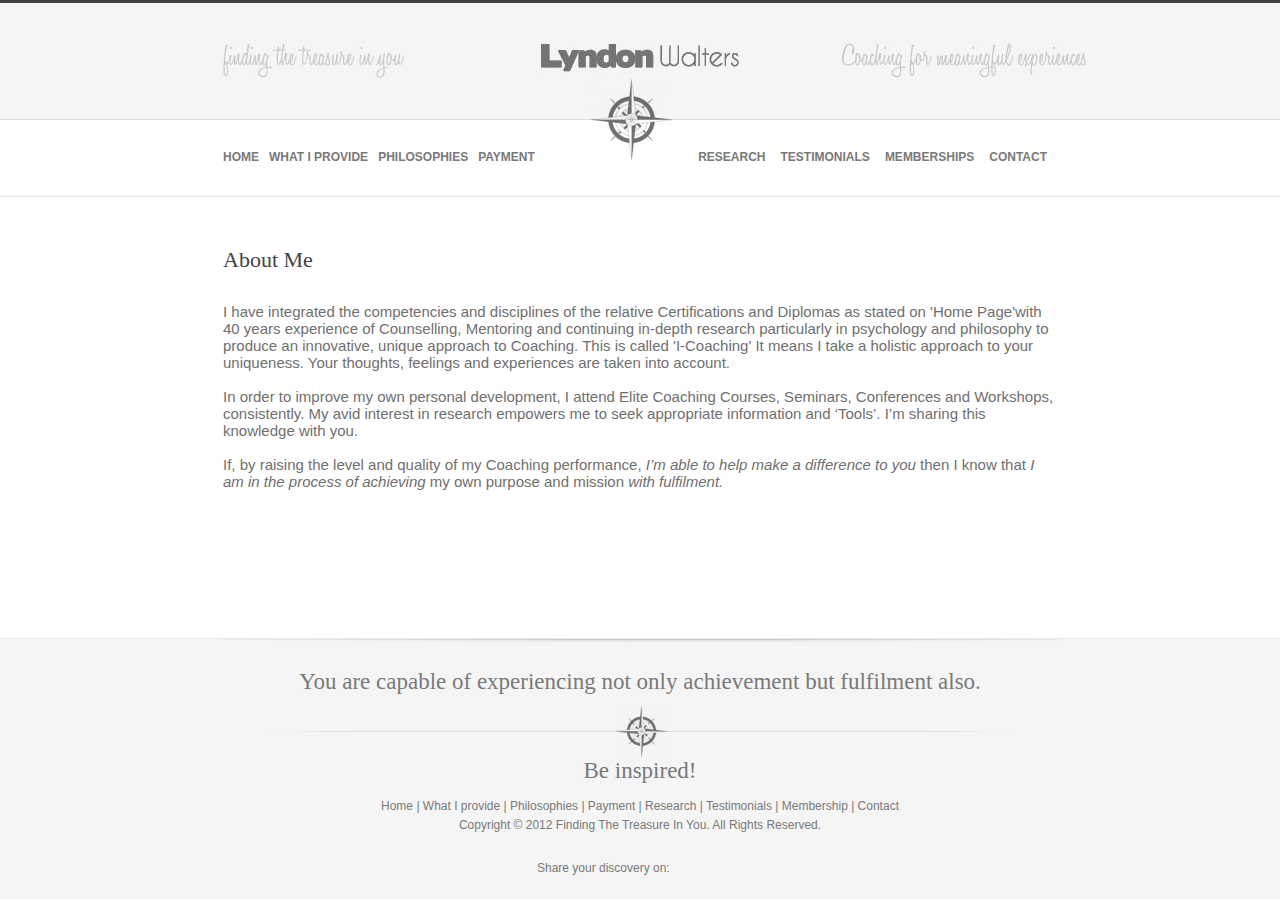
<file: about-me.html>
﻿<!DOCTYPE html PUBLIC "-//W3C//DTD XHTML 1.0 Transitional//EN" "http://www.w3.org/TR/xhtml1/DTD/xhtml1-transitional.dtd">
<html xmlns="http://www.w3.org/1999/xhtml">
<head>
<meta http-equiv="Content-Type" content="text/html; charset=UTF-8" />

<script type="text/javascript">var switchTo5x=true;</script>
<script type="text/javascript" src="http://w.sharethis.com/button/buttons.js"></script>
<script type="text/javascript">stLight.options({publisher: "7ce22544-85ff-4b59-8fdf-f3eaec9705ee"});</script>

<link href="SpryAssets/structure.css" rel="stylesheet" type="text/css" media="screen" />
<link href="SpryAssets/SpryCollapsiblePanel.css" rel="stylesheet" type="text/css" />
<title>Lyndon Walters - About me </title>


<script type="text/javascript" src="js/jquery.validate.min.js"></script>
<!-- <script type="text/javascript" src="http://jzaefferer.github.com/jquery-validation/jquery.validate.js"></script> -->

<script type="text/javascript" src="js/jquery-1.7.2.min.js"></script>
<script type="text/javascript" src="js/jquery.fancybox.js"></script>
<link rel="stylesheet" type="text/css" href="SpryAssets/jquery.fancybox.css" media="screen" />
<script type="text/javascript" src="js/jquery.validate.js"></script>
<script type="text/javascript">

		$(document).ready(function() {
			/*
			 *  Simple image gallery. Uses default settings
			 */

			$('.fancybox').fancybox();

			/*
			 *  Different effects
			 */

			// Change title type, overlay opening speed and opacity
			$(".fancybox-effects-a").fancybox({
				helpers: {
					title : {
						type : 'outside'
					},
					overlay : {
						speedIn : 500,
						opacity : 0.95
					}
				}
			});

			// Disable opening and closing animations, change title type
			$(".fancybox-effects-b").fancybox({
				openEffect  : 'none',
				closeEffect	: 'none',

				helpers : {
					title : {
						type : 'over'
					}
				}
			});

			// Set custom style, close if clicked, change title type and overlay color
			$(".fancybox-effects-c").fancybox({
				wrapCSS    : 'fancybox-custom',
				closeClick : true,

				helpers : {
					title : {
						type : 'inside'
					},
					overlay : {
						css : {
							'background-color' : '#eee'
						}
					}
				}
			});

			// Remove padding, set opening and closing animations, close if clicked and disable overlay
			$(".fancybox-effects-d").fancybox({
				padding: 0,

				openEffect : 'elastic',
				openSpeed  : 150,

				closeEffect : 'elastic',
				closeSpeed  : 150,

				closeClick : true,

				helpers : {
					overlay : null
				}
			});

			/*
			 *  Button helper. Disable animations, hide close button, change title type and content
			 */

			$('.fancybox-buttons').fancybox({
				openEffect  : 'none',
				closeEffect : 'none',

				prevEffect : 'none',
				nextEffect : 'none',

				closeBtn  : false,

				helpers : {
					title : {
						type : 'inside'
					},
					buttons	: {}
				},

				afterLoad : function() {
					this.title = 'Image ' + (this.index + 1) + ' of ' + this.group.length + (this.title ? ' - ' + this.title : '');
				}
			});


			/*
			 *  Thumbnail helper. Disable animations, hide close button, arrows and slide to next gallery item if clicked
			 */

			$('.fancybox-thumbs').fancybox({
				prevEffect : 'none',
				nextEffect : 'none',

				closeBtn  : false,
				arrows    : false,
				nextClick : true,

				helpers : {
					thumbs : {
						width  : 50,
						height : 50
					}
				}
			});

			/*
			 *  Media helper. Group items, disable animations, hide arrows, enable media and button helpers.
			*/
			$('.fancybox-media')
				.attr('rel', 'media-gallery')
				.fancybox({
					openEffect : 'none',
					closeEffect : 'none',
					prevEffect : 'none',
					nextEffect : 'none',

					arrows : false,
					helpers : {
						media : {},
						buttons : {}
					}
				});

			/*
			 *  Open manually
			 */

			$("#fancybox-manual-a").click(function() {
				$.fancybox.open('1_b.jpg');
			});

			$("#fancybox-manual-b").click(function() {
				$.fancybox.open({
					href : 'iframe.html',
					type : 'iframe',
					padding : 5
				});
			});

			$("#fancybox-manual-c").click(function() {
				$.fancybox.open([
					{
						href : '1_b.jpg',
						title : 'My title'
					}, {
						href : '2_b.jpg',
						title : '2nd title'
					}, {
						href : '3_b.jpg'
					}
				], {
					helpers : {
						thumbs : {
							width: 75,
							height: 50
						}
					}
				});
			});


		});
	</script>






</head>

<body>

<div class="wrapper">

<div id="header">
  <div id="headercon">
    <div id="img001"><img src="img/header-image001.jpg" alt="Finding the treasure in you" /></div>
    <div id="img002"><img src="img/header-image002.jpg" alt="Coaching for a living" /></div>
    <div id="logo"> <img src="img/lydon-walters-logo.jpg" alt="Lyndon Walters Logo" />
      <div id="headergraphic"></div>
    </div>
  </div>
</div>
<div id="nav">
  <div id="navcon">
    <div id="navleft" style="width:400px; height:auto; float:left;">
      <ul>
        <li><a href="home.php">Home</a></li>
        <li><a href="what-i-provide.html">What i provide</a></li>
        <li><a href="philosophies.html">philosophies</a></li>
         <li><a href="payment.html">Payment</a></li>
        
        
      </ul>
    </div>
    <div id="navright" style="width:420px; height:auto; float:right; ">
      <ul style="float:right">
      <li><a href="research.html">Research</a></li>
        <li><a href="testimonials.html">Testimonials</a></li>
        <li><a href="membership.html">Memberships</a></li>
        <li><a href="contact.html">Contact</a></li>
      </ul>
    </div>
  </div>
</div>
<div id="bodyouter">
<div id="bodycon">

<div id="leftcol" style="width:100%">
  

      <div class="post">
       	  <h2>About Me</h2>
          <div class="subtext"></div>

            <div id="innerblog">
              <div id="leftcol2">
                <p> I have integrated the competencies and disciplines of the relative Certifications and Diplomas as stated on  'Home Page'with 40 years experience of Counselling, Mentoring and continuing in-depth research particularly in psychology and philosophy to produce an innovative, unique approach to Coaching. This is called 'I-Coaching' It means I take a holistic approach to your uniqueness. Your thoughts, feelings and experiences are taken into account.</p>
                <p>&nbsp;</p>
                <p>In order to improve my own personal development, I attend Elite Coaching Courses, Seminars, Conferences and Workshops, consistently. My avid interest in research empowers me to seek appropriate information and &lsquo;Tools&rsquo;. I&rsquo;m sharing this knowledge with you.<br /></p>
				<p>&nbsp;</p>
				<p> If, by raising the level and quality of my Coaching performance, <em>I&rsquo;m able to help make a difference to you</em> then I know that <em>I am in the process of achieving</em> my own purpose and mission <em>with fulfilment.</em></p>
              </div>
              <p>&nbsp;</p>
            
            
        </div>    

      </div>
</div>
</div> 

</div>

<div class="clearfloat"></div>

<div class="push"></div>
</div>

<div id="footer">
  <div id="footercon">
   	<div id="foottext">You are capable of experiencing not only achievement but fulfilment also.<br /><img src="img/footer-divider.gif" style="margin-top:10px;" alt=""  /><br />
    Be inspired!</div>
    
    <div id="footnav"><a href="home.php">Home</a> |   <a href="what-i-provide.html">What I provide</a> |  <a href="philosophies.html">Philosophies</a> |  <a href="payment.html">Payment</a> |  <a href="research.html">Research</a> |  <a href="testimonials.html">Testimonials</a> |  <a href="membership.html">Membership</a> |  <a href="contact.html">Contact</a> 
      <p style="margin-top:5px;">Copyright © 2012 Finding The Treasure In You.     All Rights Reserved. </p>
<p style="margin-top:25px;">Share your discovery on:
<span class='st_sharethis_hcount' displayText='ShareThis'></span>
<span class='st_facebook_hcount' displayText='Facebook'></span>
<span class='st_twitter_hcount' displayText='Tweet'></span>
<span class='st_linkedin_hcount' displayText='LinkedIn'></span>
<iframe src="//www.facebook.com/plugins/like.php?href=http%3A%2F%2Fwww.facebook.com%2FOxygencreations&amp;send=false&amp;layout=button_count&amp;show_faces=false&amp;font&amp;colorscheme=light&amp;action=like&amp;height=21&amp;appId=377763392312292" scrolling="no" frameborder="0" style="border:none; height:15px;width:70px;" allowTransparency="true"></iframe>
<!--<span class='st_pinterest_hcount' displayText='Pinterest'></span>-->
<span class='st_email_hcount' displayText='Email'></span>
</div>
    </div></div></body></html>
</file>
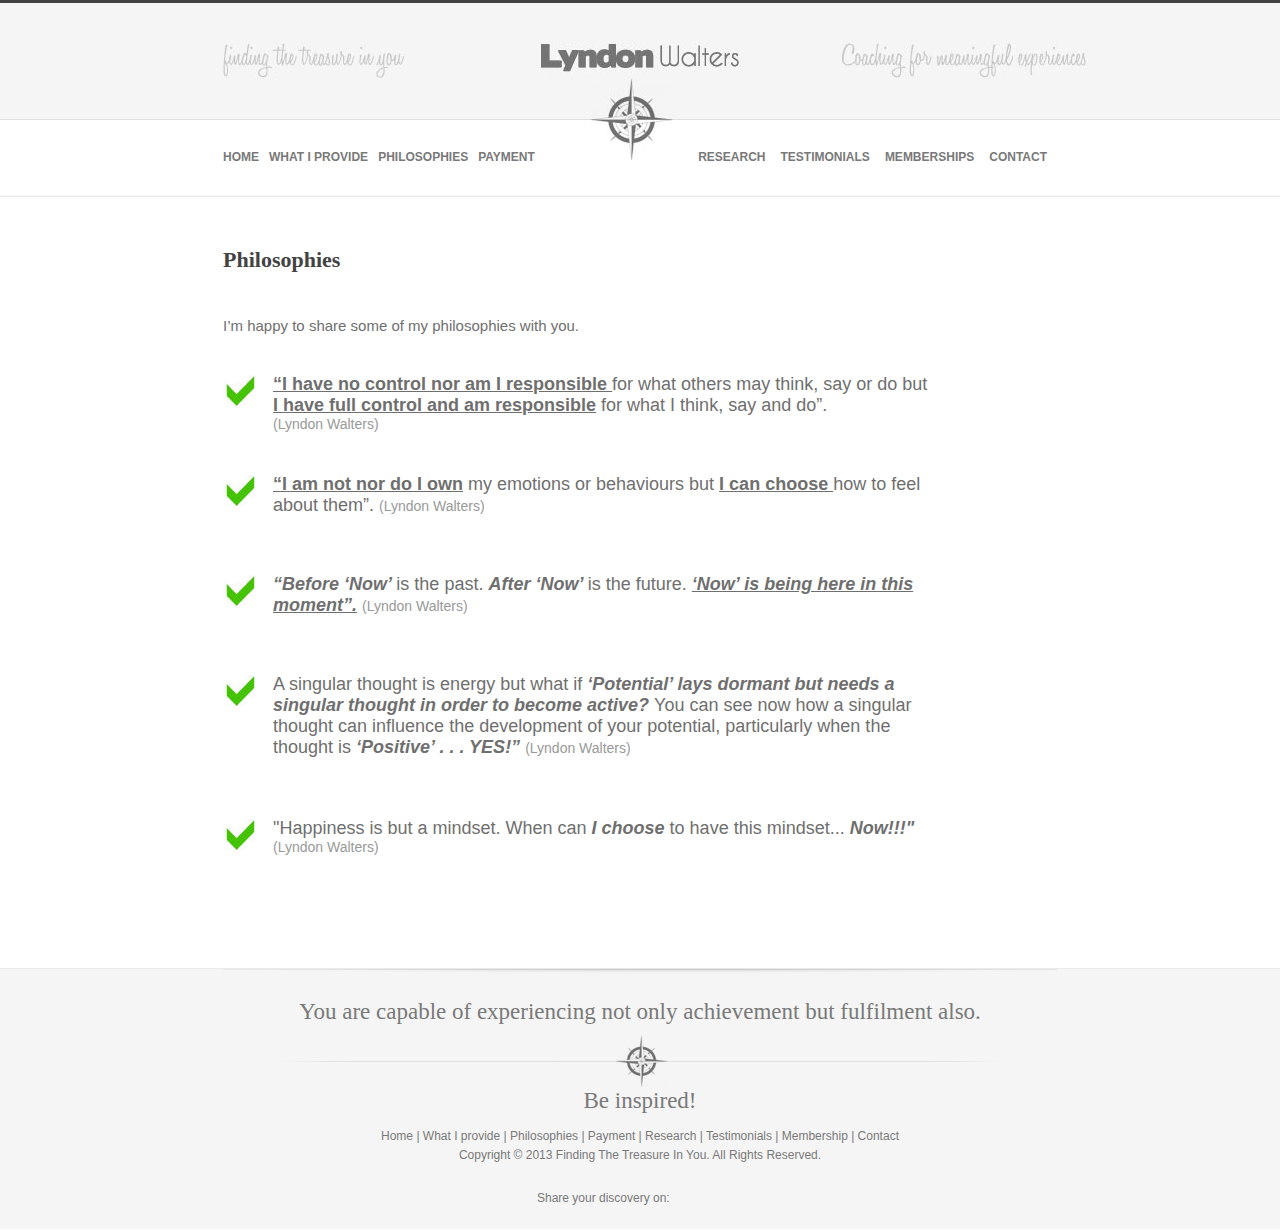
<file: philosophies.html>
<!DOCTYPE html PUBLIC "-//W3C//DTD XHTML 1.0 Transitional//EN" "http://www.w3.org/TR/xhtml1/DTD/xhtml1-transitional.dtd">
<html xmlns="http://www.w3.org/1999/xhtml">
<head>
<meta http-equiv="Content-Type" content="text/html; charset=UTF-8" />
<link href="SpryAssets/structure.css" rel="stylesheet" type="text/css" media="screen" />
<link href="SpryAssets/SpryCollapsiblePanel.css" rel="stylesheet" type="text/css" />
<title>Lyndon Walters - Philosophies</title>


<script src="SpryAssets/SpryCollapsiblePanel.js" type="text/javascript"></script>
<script type="text/javascript">var switchTo5x=true;</script>
<script type="text/javascript" src="http://w.sharethis.com/button/buttons.js"></script>
<script type="text/javascript">stLight.options({publisher: "7ce22544-85ff-4b59-8fdf-f3eaec9705ee"});</script>


<script type="text/javascript" src="js/jquery-1.7.2.min.js"></script>
<script type="text/javascript" src="js/jquery.fancybox.js?v=2.0.6"></script>
<link rel="stylesheet" type="text/css" href="SpryAssets/jquery.fancybox.css?v=2.0.6" media="screen" />



	<script type="text/javascript">
		$(document).ready(function() {
			/*
			 *  Simple image gallery. Uses default settings
			 */

			$('.fancybox').fancybox();

			/*
			 *  Different effects
			 */

			// Change title type, overlay opening speed and opacity
			$(".fancybox-effects-a").fancybox({
				helpers: {
					title : {
						type : 'outside'
					},
					overlay : {
						speedIn : 500,
						opacity : 0.95
					}
				}
			});

			// Disable opening and closing animations, change title type
			$(".fancybox-effects-b").fancybox({
				openEffect  : 'none',
				closeEffect	: 'none',

				helpers : {
					title : {
						type : 'over'
					}
				}
			});

			// Set custom style, close if clicked, change title type and overlay color
			$(".fancybox-effects-c").fancybox({
				wrapCSS    : 'fancybox-custom',
				closeClick : true,

				helpers : {
					title : {
						type : 'inside'
					},
					overlay : {
						css : {
							'background-color' : '#eee'
						}
					}
				}
			});

			// Remove padding, set opening and closing animations, close if clicked and disable overlay
			$(".fancybox-effects-d").fancybox({
				padding: 0,

				openEffect : 'elastic',
				openSpeed  : 150,

				closeEffect : 'elastic',
				closeSpeed  : 150,

				closeClick : true,

				helpers : {
					overlay : null
				}
			});

			/*
			 *  Button helper. Disable animations, hide close button, change title type and content
			 */

			$('.fancybox-buttons').fancybox({
				openEffect  : 'none',
				closeEffect : 'none',

				prevEffect : 'none',
				nextEffect : 'none',

				closeBtn  : false,

				helpers : {
					title : {
						type : 'inside'
					},
					buttons	: {}
				},

				afterLoad : function() {
					this.title = 'Image ' + (this.index + 1) + ' of ' + this.group.length + (this.title ? ' - ' + this.title : '');
				}
			});


			/*
			 *  Thumbnail helper. Disable animations, hide close button, arrows and slide to next gallery item if clicked
			 */

			$('.fancybox-thumbs').fancybox({
				prevEffect : 'none',
				nextEffect : 'none',

				closeBtn  : false,
				arrows    : false,
				nextClick : true,

				helpers : {
					thumbs : {
						width  : 50,
						height : 50
					}
				}
			});

			/*
			 *  Media helper. Group items, disable animations, hide arrows, enable media and button helpers.
			*/
			$('.fancybox-media')
				.attr('rel', 'media-gallery')
				.fancybox({
					openEffect : 'none',
					closeEffect : 'none',
					prevEffect : 'none',
					nextEffect : 'none',

					arrows : false,
					helpers : {
						media : {},
						buttons : {}
					}
				});

			/*
			 *  Open manually
			 */

			$("#fancybox-manual-a").click(function() {
				$.fancybox.open('1_b.jpg');
			});

			$("#fancybox-manual-b").click(function() {
				$.fancybox.open({
					href : 'iframe.html',
					type : 'iframe',
					padding : 5
				});
			});

			$("#fancybox-manual-c").click(function() {
				$.fancybox.open([
					{
						href : '1_b.jpg',
						title : 'My title'
					}, {
						href : '2_b.jpg',
						title : '2nd title'
					}, {
						href : '3_b.jpg'
					}
				], {
					helpers : {
						thumbs : {
							width: 75,
							height: 50
						}
					}
				});
			});


		});
	</script>



</head>

<body>
<div class="wrapper">


<div id="header">
  <div id="headercon">
    <div id="img001"><img src="img/header-image001.jpg" alt="Finding the treasure in you" /></div>
    <div id="img002"><img src="img/header-image002.jpg" alt="Coaching for a living" /></div>
    <div id="logo"> <img src="img/lydon-walters-logo.jpg" alt="Lyndon Walters Logo" />
      <div id="headergraphic"></div>
    </div>
  </div>
</div>
<div id="nav">
  <div id="navcon">
    <div id="navleft" style="width:400px; height:auto; float:left;">
      <ul>
        <li><a href="home.php">Home</a></li>
        <li><a href="what-i-provide.html">What i provide</a></li>
        <li><a href="philosophies.html">philosophies</a></li>
         <li><a href="payment.html">Payment</a></li>
        
        
      </ul>
    </div>
    <div id="navright" style="width:420px; height:auto; float:right; ">
      <ul style="float:right">
      <li><a href="research.html">Research</a></li>
        <li><a href="testimonials.html">Testimonials</a></li>
        <li><a href="membership.html">Memberships</a></li>
        <li><a href="contact.html">Contact</a></li>
      </ul>
    </div>
  </div>
</div>
<div id="bodyouter">
<div id="bodycon">
	






<div id="leftcol" style="width:100%">


<div id="pagetitle">Philosophies</div>
	
<p style="margin-top:-50px; margin-bottom:40px;">I’m happy to share some of my philosophies with you. </p>
        <div class="post">
       	  
       <div style="float:left; width:30px; height:30px;"><img src="img/big-tick.jpg" width="35" height="35" /></div>	  
       
       <div class="excerpt" style="width:660px; height:40px; float:left; margin-left:20px; border:none;">
            <p style=" font-size:18px;"><span style="font-weight:bold; text-decoration:underline;">“I have no control nor am I responsible </span> for what others may think, say or do but <span style="font-weight:bold; text-decoration:underline;">I have full control and am responsible</span>  for what I think, say and do”.<span style="font-size:14px; color:#999;"><br />(Lyndon Walters)</span></p>
           
                
          </div>
        </div>   
  
  
  <div class="clearfloat"></div>
          <div class="post">
       	  
       <div style="float:left; width:30px; height:30px;"><img src="img/big-tick.jpg" width="35" height="35" /></div>	  
       
       <div class="excerpt" style="width:660px; height:40px; float:left; margin-left:20px; border:none;">
            <p style=" font-size:18px;"><span style="font-weight:bold; text-decoration:underline;">“I am not nor do I own</span> my emotions or behaviours but  <span style="font-weight:bold; text-decoration:underline;">I can choose </span>  how to feel about them”. <span style="font-size:14px; color:#999;">(Lyndon Walters)</span></p>
           
                
          </div>
        </div> 
         <div class="clearfloat"></div>
         
         
                   <div class="post">
       	  
       <div style="float:left; width:30px; height:30px;"><img src="img/big-tick.jpg" width="35" height="35" /></div>	  
       
       <div class="excerpt" style="width:660px; height:40px; float:left; margin-left:20px; border:none;">
            <p style=" font-size:18px;"><span style="font-weight:bold; font-style:italic">“Before ‘Now’ </span> is the past. <span style="font-weight:bold; font-style:italic">After ‘Now’  </span>   is the future. <span style="font-weight:bold; text-decoration:underline; font-style:italic;"> ‘Now’ is being here in this moment”.</span>  <span style="font-size:14px; color:#999;">(Lyndon Walters)</span></p>
           
                
          </div>
        </div> 
         <div class="clearfloat"></div>
         
         
             <div class="post">
       	  
       <div style="float:left; width:30px; height:30px;"><img src="img/big-tick.jpg" width="35" height="35" /></div>	  
       
       <div class="excerpt" style="width:660px; height:auto; float:left; margin-left:20px; border:none;">
            <p style=" font-size:18px;">A singular thought is energy but what if <span style="font-weight:bold; font-style:italic">‘Potential’ lays dormant but needs a singular thought in order to become active? </span>You can see now how a singular thought can influence the development of your potential, particularly when the thought is </span>  <span style="font-weight:bold; font-style:italic">‘Positive’ . . . YES!” </span>  <span style="font-size:14px; color:#999;">(Lyndon Walters)</span></p>
           
                
          </div>
        </div> 
         <div class="clearfloat"></div>
         
         
         
                            <div class="post">
       	  
       <div style="float:left; width:30px; height:30px;"><img src="img/big-tick.jpg" width="35" height="35" /></div>	  
       
       <div class="excerpt" style="width:660px; height:40px; float:left; margin-left:20px; border:none;">
            <p style=" font-size:18px;">"Happiness is but a mindset. When can  <span style="font-weight:bold; font-style:italic">I choose   </span>to have this mindset...  <span style="font-weight:bold; font-style:italic;"> Now!!!" </span>  <span style="font-size:14px; color:#999;">(Lyndon Walters)</span></p>
           
                
          </div>
        </div> 
         <div class="clearfloat"></div>
  
  

 
  
  
  
  
  </div>
</div> 

</div>

<div class="clearfloat"></div>
<div class="push"></div></div>


<div id="footer">
  <div id="footercon">
   	<div id="foottext">You are capable of experiencing not only achievement but fulfilment also.<br /><img src="img/footer-divider.gif" style="margin-top:10px;" alt=""  /><br />
    Be inspired!</div>
    
    <div id="footnav"><a href="home.php">Home</a> |   <a href="what-i-provide.html">What I provide</a> |  <a href="philosophies.html">Philosophies</a> |  <a href="payment.html">Payment</a> |  <a href="research.html">Research</a> |  <a href="testimonials.html">Testimonials</a> |  <a href="membership.html">Membership</a> |  <a href="contact.html">Contact</a> 
      <p style="margin-top:5px;">Copyright © 2013 Finding The Treasure In You.     All Rights Reserved. </p>
	  <p style="margin-top:25px;">Share your discovery on:
<span class='st_sharethis_hcount' displayText='ShareThis'></span>
<span class='st_facebook_hcount' displayText='Facebook'></span>
<span class='st_twitter_hcount' displayText='Tweet'></span>
<span class='st_linkedin_hcount' displayText='LinkedIn'></span>
<iframe src="//www.facebook.com/plugins/like.php?href=http%3A%2F%2Fwww.facebook.com%2FOxygencreations&amp;send=false&amp;layout=button_count&amp;show_faces=false&amp;font&amp;colorscheme=light&amp;action=like&amp;height=21&amp;appId=377763392312292" scrolling="no" frameborder="0" style="border:none; height:15px;width:70px;" allowTransparency="true"></iframe>
<!--<span class='st_pinterest_hcount' displayText='Pinterest'></span>-->
<span class='st_email_hcount' displayText='Email'></span>
      </div>
    
  </div>
</div>

</body>
</html>
</file>
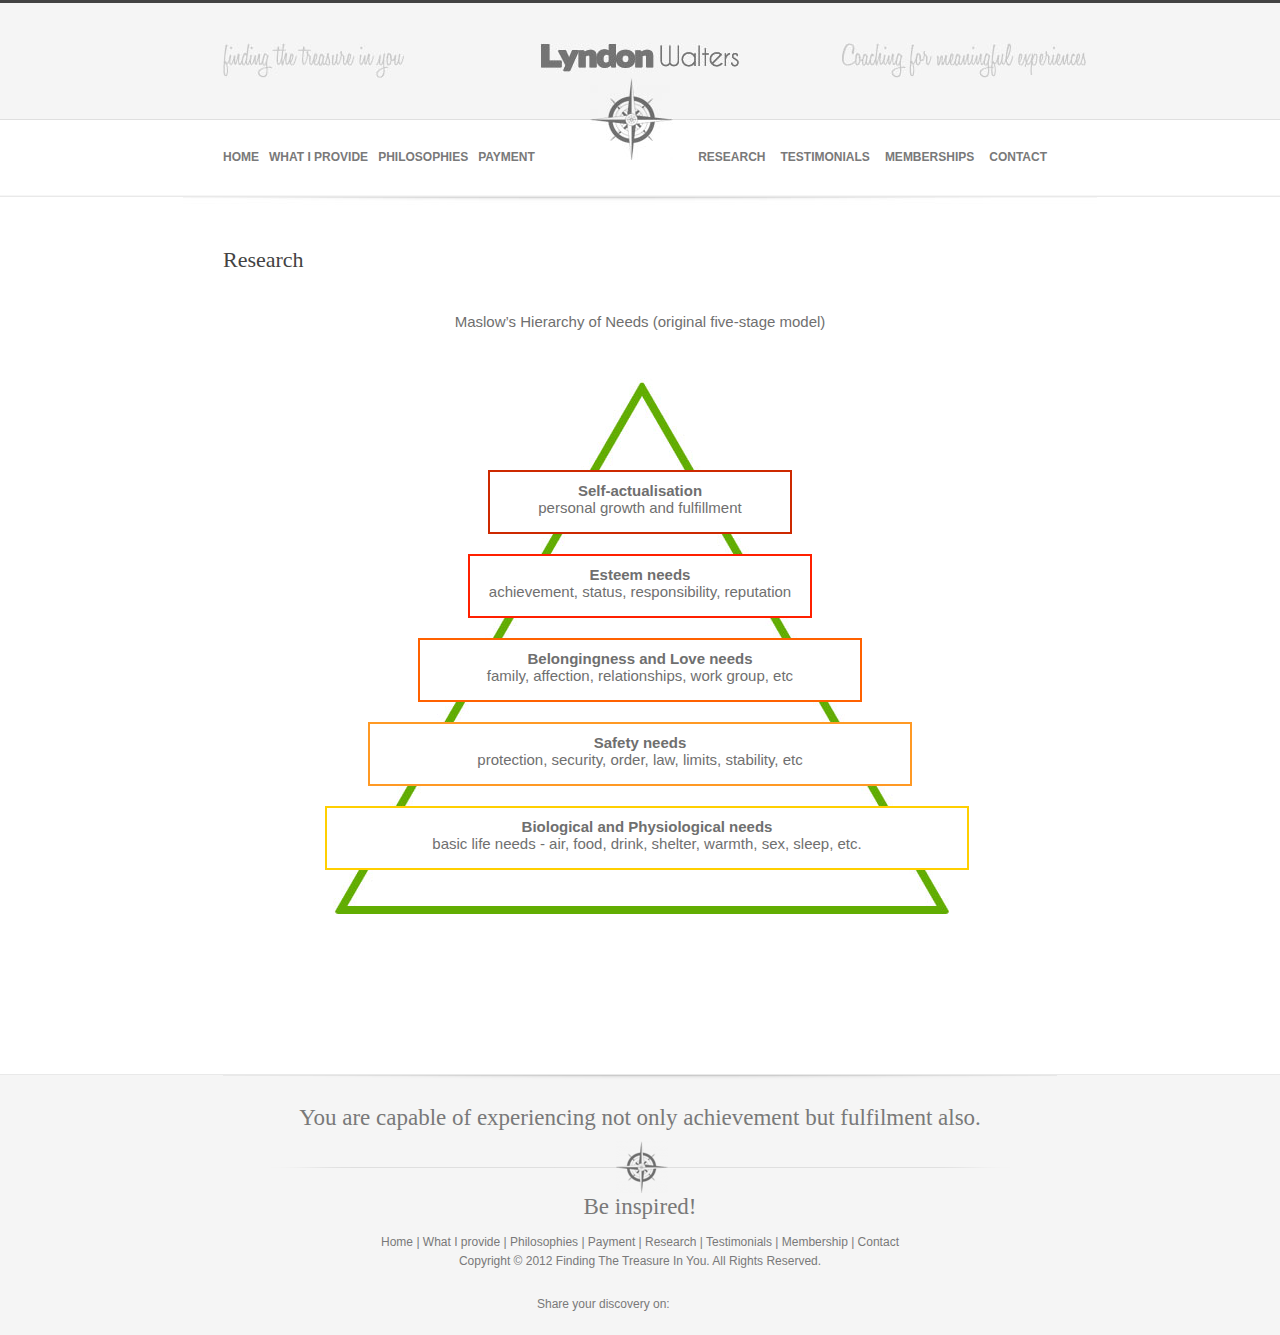
<file: research.html>
<!DOCTYPE html PUBLIC "-//W3C//DTD XHTML 1.0 Transitional//EN" "http://www.w3.org/TR/xhtml1/DTD/xhtml1-transitional.dtd">
<html xmlns="http://www.w3.org/1999/xhtml">
<head>
<meta http-equiv="Content-Type" content="text/html; charset=UTF-8" />
<link href="SpryAssets/structure.css" rel="stylesheet" type="text/css" media="screen" />
<title>Lyndon Walters - Research</title>
<script type="text/javascript">var switchTo5x=true;</script>
<script type="text/javascript" src="http://w.sharethis.com/button/buttons.js"></script>
<script type="text/javascript">stLight.options({publisher: "7ce22544-85ff-4b59-8fdf-f3eaec9705ee"});</script>


<script type="text/javascript" src="js/jquery-1.7.2.min.js"></script>
<script type="text/javascript" src="js/jquery.fancybox.js?v=2.0.6"></script>
<link rel="stylesheet" type="text/css" href="SpryAssets/jquery.fancybox.css?v=2.0.6" media="screen" />



	<script type="text/javascript">
		$(document).ready(function() {
			/*
			 *  Simple image gallery. Uses default settings
			 */

			$('.fancybox').fancybox();

			/*
			 *  Different effects
			 */

			// Change title type, overlay opening speed and opacity
			$(".fancybox-effects-a").fancybox({
				helpers: {
					title : {
						type : 'outside'
					},
					overlay : {
						speedIn : 500,
						opacity : 0.95
					}
				}
			});

			// Disable opening and closing animations, change title type
			$(".fancybox-effects-b").fancybox({
				openEffect  : 'none',
				closeEffect	: 'none',

				helpers : {
					title : {
						type : 'over'
					}
				}
			});

			// Set custom style, close if clicked, change title type and overlay color
			$(".fancybox-effects-c").fancybox({
				wrapCSS    : 'fancybox-custom',
				closeClick : true,

				helpers : {
					title : {
						type : 'inside'
					},
					overlay : {
						css : {
							'background-color' : '#eee'
						}
					}
				}
			});

			// Remove padding, set opening and closing animations, close if clicked and disable overlay
			$(".fancybox-effects-d").fancybox({
				padding: 0,

				openEffect : 'elastic',
				openSpeed  : 150,

				closeEffect : 'elastic',
				closeSpeed  : 150,

				closeClick : true,

				helpers : {
					overlay : null
				}
			});

			/*
			 *  Button helper. Disable animations, hide close button, change title type and content
			 */

			$('.fancybox-buttons').fancybox({
				openEffect  : 'none',
				closeEffect : 'none',

				prevEffect : 'none',
				nextEffect : 'none',

				closeBtn  : false,

				helpers : {
					title : {
						type : 'inside'
					},
					buttons	: {}
				},

				afterLoad : function() {
					this.title = 'Image ' + (this.index + 1) + ' of ' + this.group.length + (this.title ? ' - ' + this.title : '');
				}
			});


			/*
			 *  Thumbnail helper. Disable animations, hide close button, arrows and slide to next gallery item if clicked
			 */

			$('.fancybox-thumbs').fancybox({
				prevEffect : 'none',
				nextEffect : 'none',

				closeBtn  : false,
				arrows    : false,
				nextClick : true,

				helpers : {
					thumbs : {
						width  : 50,
						height : 50
					}
				}
			});

			/*
			 *  Media helper. Group items, disable animations, hide arrows, enable media and button helpers.
			*/
			$('.fancybox-media')
				.attr('rel', 'media-gallery')
				.fancybox({
					openEffect : 'none',
					closeEffect : 'none',
					prevEffect : 'none',
					nextEffect : 'none',

					arrows : false,
					helpers : {
						media : {},
						buttons : {}
					}
				});

			/*
			 *  Open manually
			 */

			$("#fancybox-manual-a").click(function() {
				$.fancybox.open('1_b.jpg');
			});

			$("#fancybox-manual-b").click(function() {
				$.fancybox.open({
					href : 'iframe.html',
					type : 'iframe',
					padding : 5
				});
			});

			$("#fancybox-manual-c").click(function() {
				$.fancybox.open([
					{
						href : '1_b.jpg',
						title : 'My title'
					}, {
						href : '2_b.jpg',
						title : '2nd title'
					}, {
						href : '3_b.jpg'
					}
				], {
					helpers : {
						thumbs : {
							width: 75,
							height: 50
						}
					}
				});
			});


		});
	</script>



</head>

<body>

<div class="wrapper">


<div id="header">
  <div id="headercon">
    <div id="img001"><img src="img/header-image001.jpg" alt="Finding the treasure in you" /></div>
    <div id="img002"><img src="img/header-image002.jpg" alt="Coaching for a living" /></div>
    <div id="logo"> <img src="img/lydon-walters-logo.jpg" alt="Lyndon Walters Logo" />
      <div id="headergraphic"></div>
    </div>
  </div>
</div>
<div id="nav">
  <div id="navcon">
    <div id="navleft" style="width:400px; height:auto; float:left;">
      <ul>
        <li><a href="home.php">Home</a></li>
        <li><a href="what-i-provide.html">What i provide</a></li>
        <li><a href="philosophies.html">philosophies</a></li>
         <li><a href="payment.html">Payment</a></li>
        
        
      </ul>
    </div>
    <div id="navright" style="width:420px; height:auto; float:right; ">
      <ul style="float:right">
      <li><a href="research.html">Research</a></li>
        <li><a href="testimonials.html">Testimonials</a></li>
        <li><a href="membership.html">Memberships</a></li>
        <li><a href="contact.html">Contact</a></li>
      </ul>
    </div>
  </div>
</div>

<div id="bodyouter">
<div id="bodycon">
	






<div id="leftcol" style="width:100%">
  

      <div class="post">
       	  <h2>Research</h2>
        <p style="margin-top:40px; margin-bottom:40px; text-align:center"> Maslow’s Hierarchy of Needs

(original five-stage model)</p>


            <div id="innerblog">
              <div id="triangle">
              	<div style="width:300px;  padding-top:10px; height:50px; background-color:#fff; border:2px solid #cd2900; margin-left:auto; margin-right:auto;">
              	  <p align="center"><span style="font-weight:bold">Self-actualisation</span></p>
                  <p align="center">personal growth and fulfillment<strong></strong></p>
              	</div>
                
                	<div style="width:340px; margin-top:20px; padding-top:10px; height:50px; background-color:#fff; border:2px solid #ff2000; margin-left:auto; margin-right:auto;">
              	  <p align="center"><span style="font-weight:bold">Esteem needs</span></p>
                  <p align="center">achievement, status, responsibility, reputation<strong></strong></p>
                    </div>
                    
                                    	<div style="width:440px; margin-top:20px; padding-top:10px; height:50px; background-color:#fff; border:2px solid #ff6100; margin-left:auto; margin-right:auto;">
                                    	  <p align="center"><span style="font-weight:bold">Belongingness and Love needs</span></p>
                                          <p align="center">family, affection, relationships, work group, etc<strong></strong></p>
                                    	</div>
                                        
                                                                            	<div style="width:540px; margin-top:20px; padding-top:10px; height:50px; background-color:#fff; border:2px solid #ff9924; margin-left:auto; margin-right:auto;">
                                    	  <p align="center"><span style="font-weight:bold">Safety needs </span></p>
                                          <p align="center">protection, security, order, law, limits, stability, etc<strong></strong></p>
                                                                                </div>
                                                                                
                                                                                                   	<div style="width:640px; margin-top:20px; padding-top:10px; height:50px; background-color:#fff; border:2px solid #ffcf00; margin-left:auto; margin-right:auto;">
                                    	  <p align="center"><span style="font-weight:bold">Biological and Physiological needs</span></p>
                                          <p align="center">basic life needs - air, food, drink, shelter, warmth, sex, sleep, etc.<strong></strong></p>
                                                                                                    </div>
              
              
              </div>
      </div>
</div>
</div> 

</div>

<div class="clearfloat"></div>
</div>


<div id="footer">
  <div id="footercon">
   	<div id="foottext">You are capable of experiencing not only achievement but fulfilment also.<br /><img src="img/footer-divider.gif" style="margin-top:10px;" alt=""  /><br />
    Be inspired!</div>
    
    <div id="footnav"><a href="home.php">Home</a> |   <a href="what-i-provide.html">What I provide</a> |  <a href="philosophies.html">Philosophies</a> |  <a href="payment.html">Payment</a> |  <a href="research.html">Research</a> |  <a href="testimonials.html">Testimonials</a> |  <a href="membership.html">Membership</a> |  <a href="contact.html">Contact</a> 
      <p style="margin-top:5px;">Copyright © 2012 Finding The Treasure In You.     All Rights Reserved. </p>
	   <p style="margin-top:25px;">Share your discovery on:
<span class='st_sharethis_hcount' displayText='ShareThis'></span>
<span class='st_facebook_hcount' displayText='Facebook'></span>
<span class='st_twitter_hcount' displayText='Tweet'></span>
<span class='st_linkedin_hcount' displayText='LinkedIn'></span>
<iframe src="//www.facebook.com/plugins/like.php?href=http%3A%2F%2Fwww.facebook.com%2FOxygencreations&amp;send=false&amp;layout=button_count&amp;show_faces=false&amp;font&amp;colorscheme=light&amp;action=like&amp;height=21&amp;appId=377763392312292" scrolling="no" frameborder="0" style="border:none; height:15px;width:70px;" allowTransparency="true"></iframe>
<!--<span class='st_pinterest_hcount' displayText='Pinterest'></span>-->
<span class='st_email_hcount' displayText='Email'></span>
</div>
</div></div>
</body>
</html>
</file>
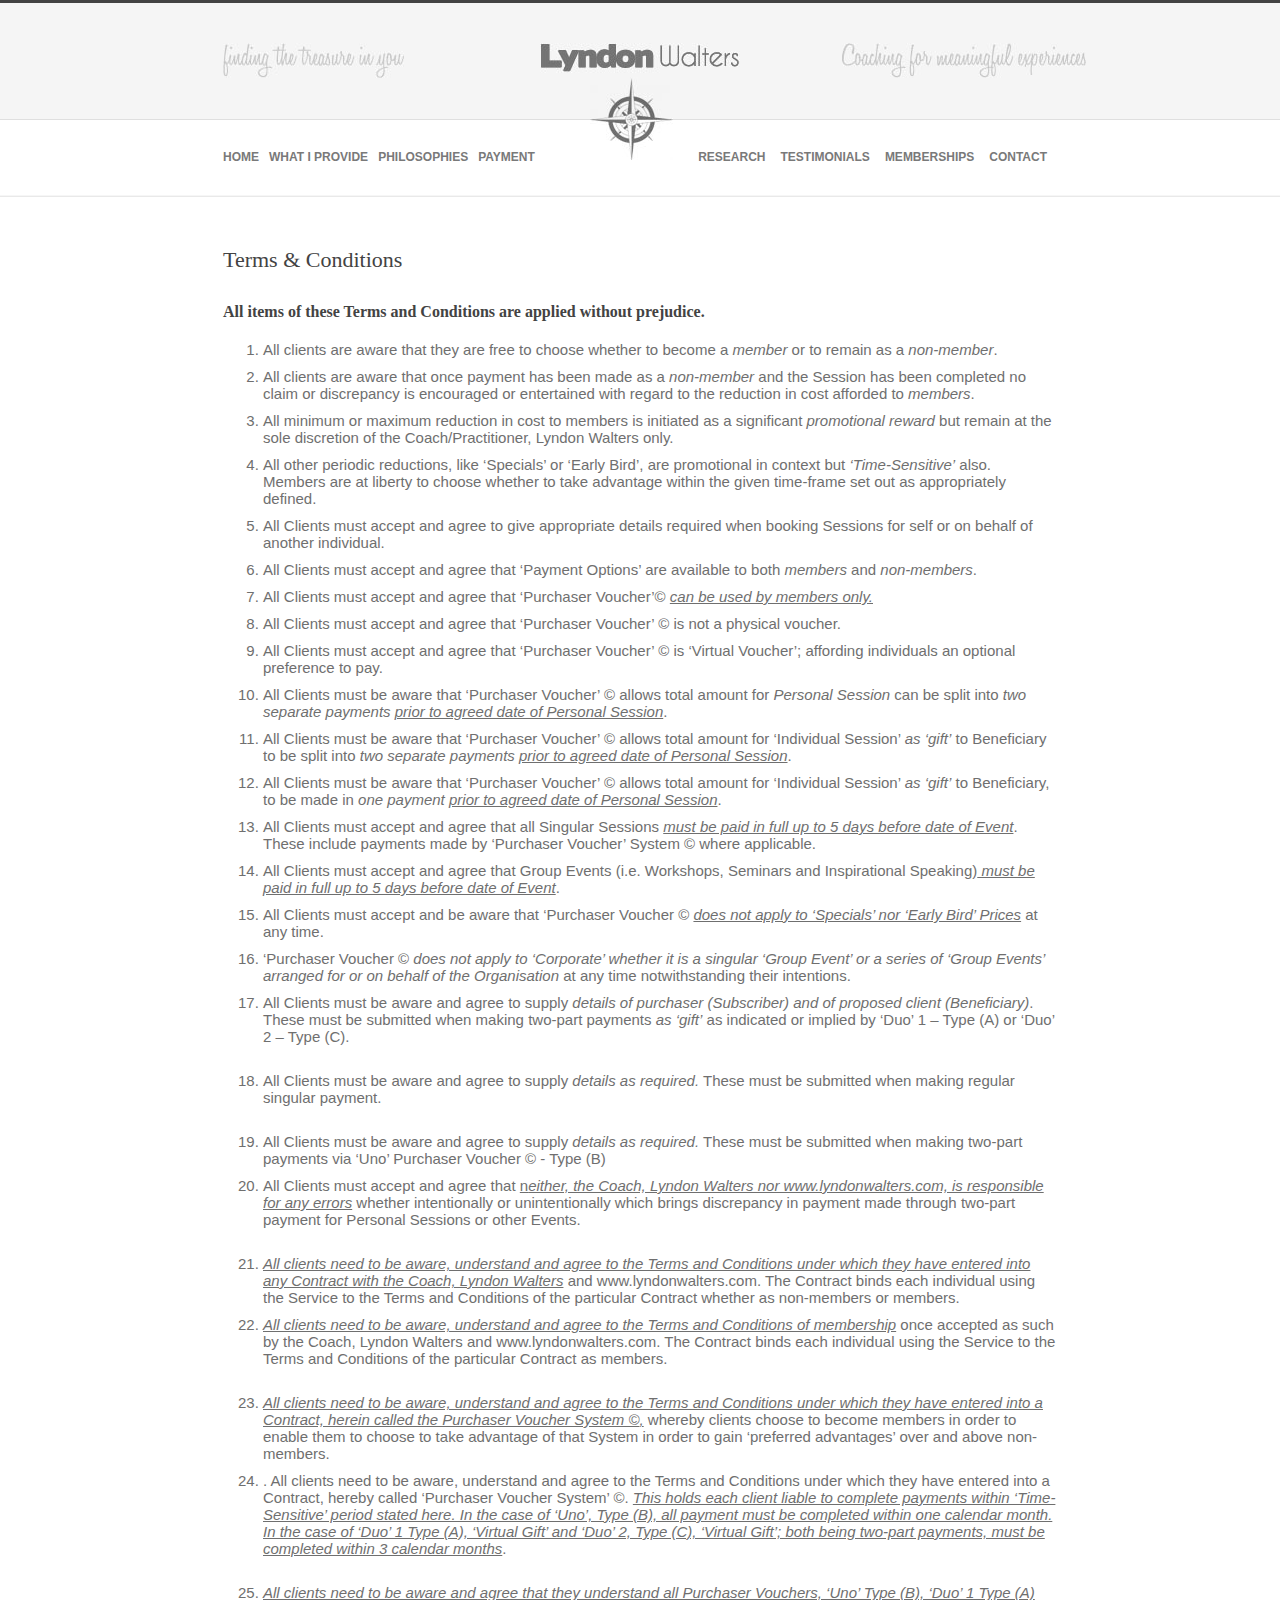
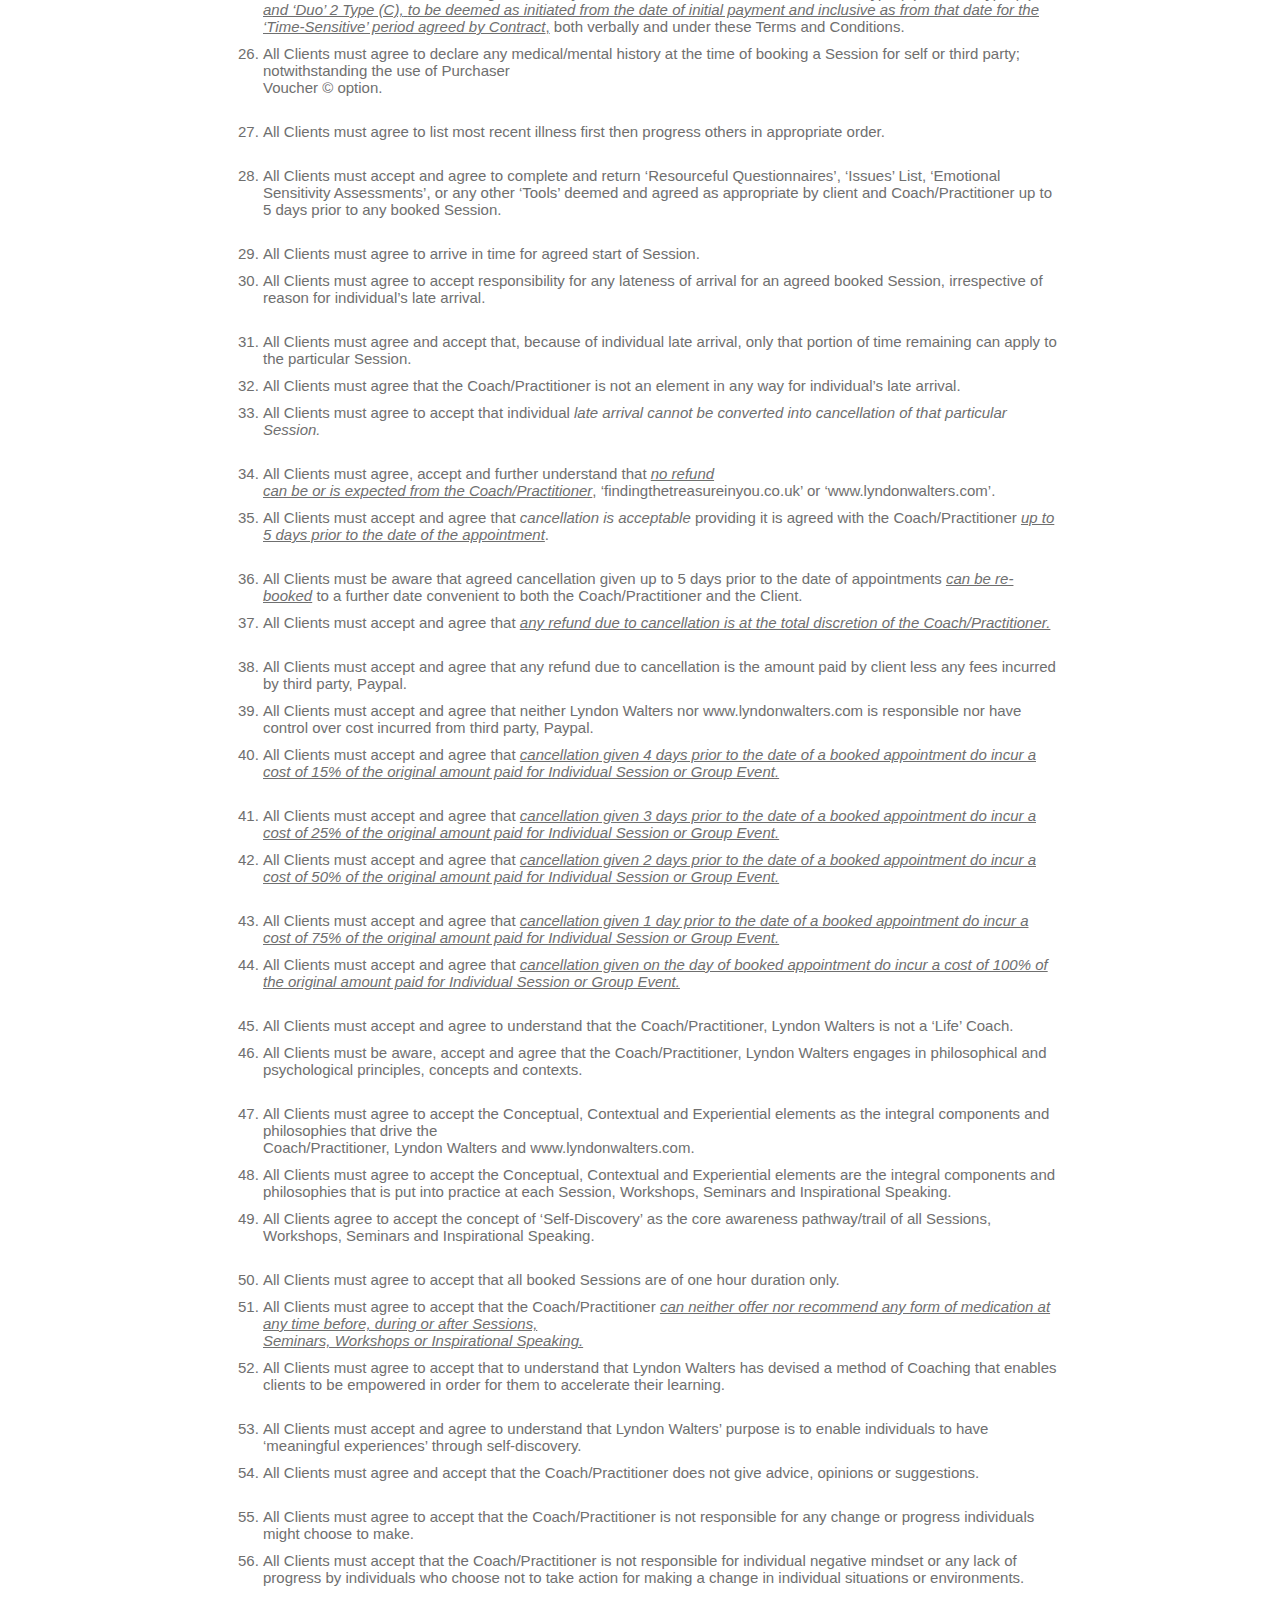
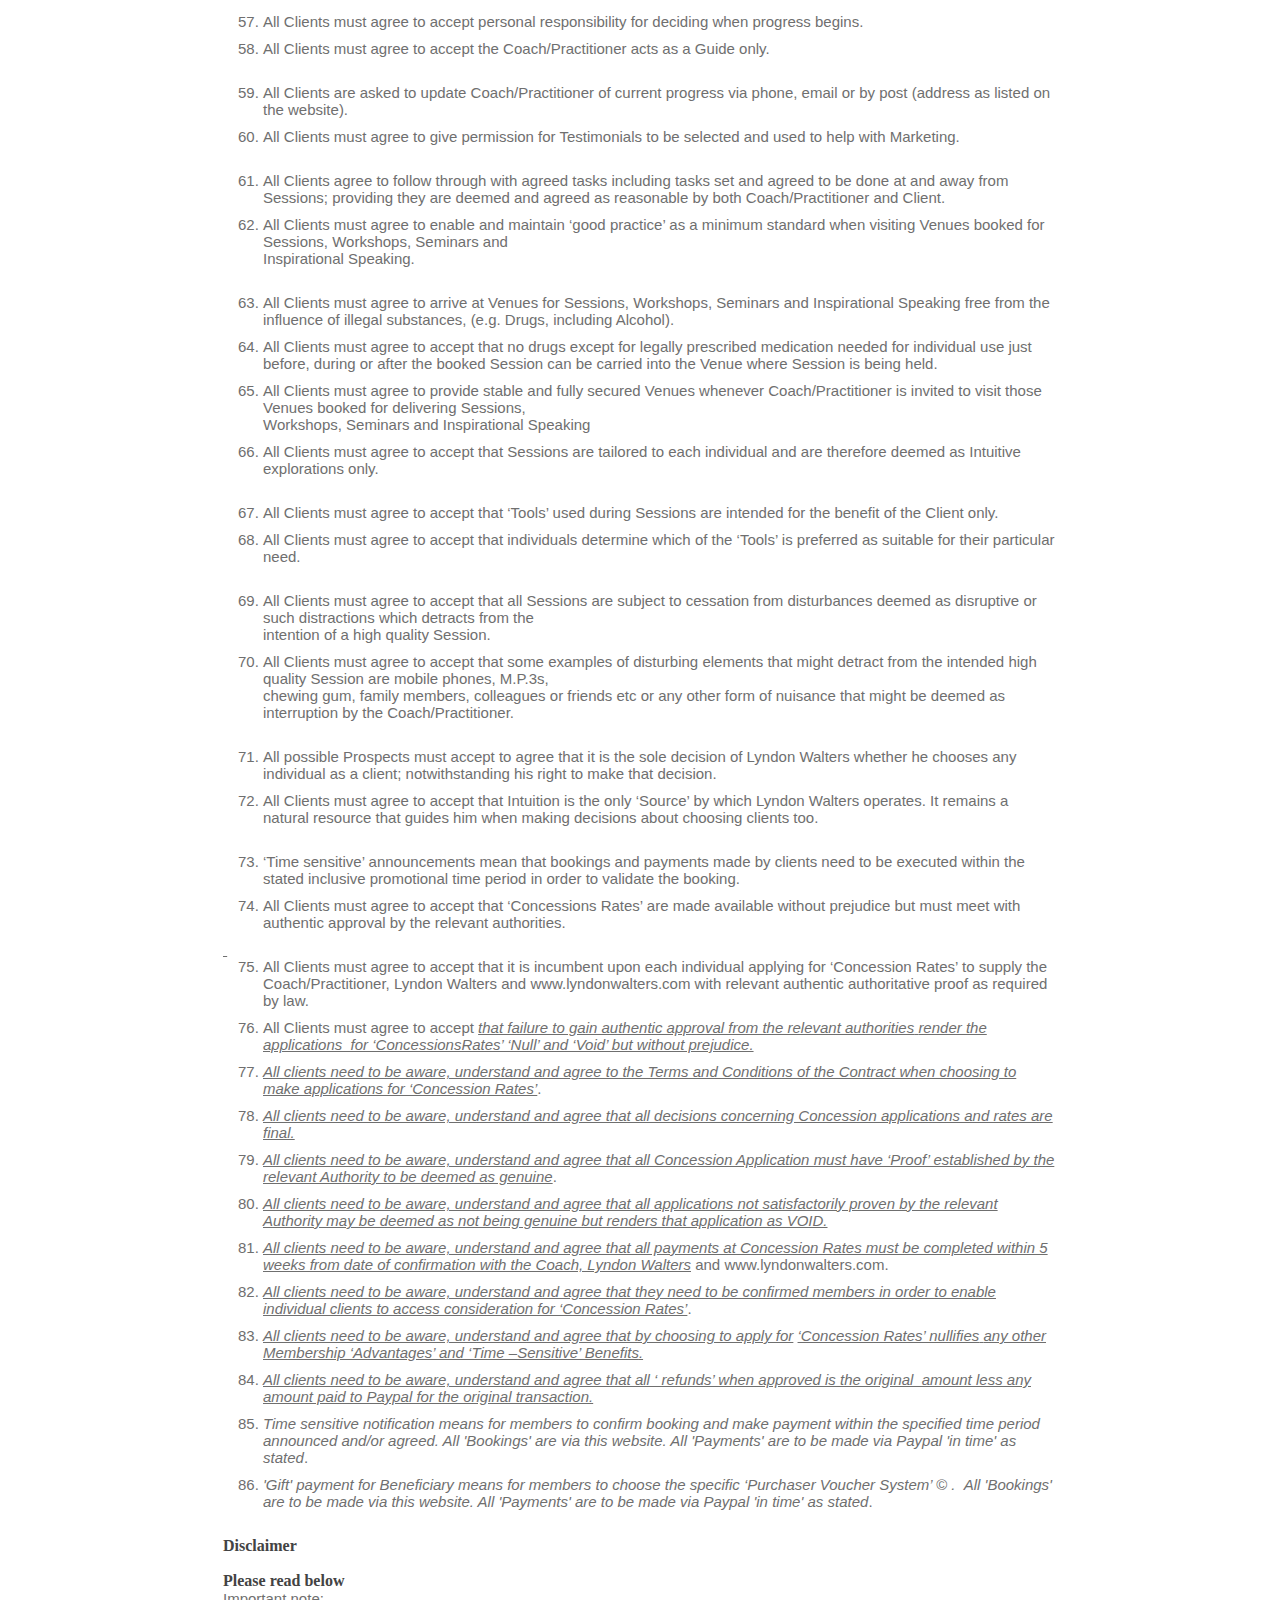
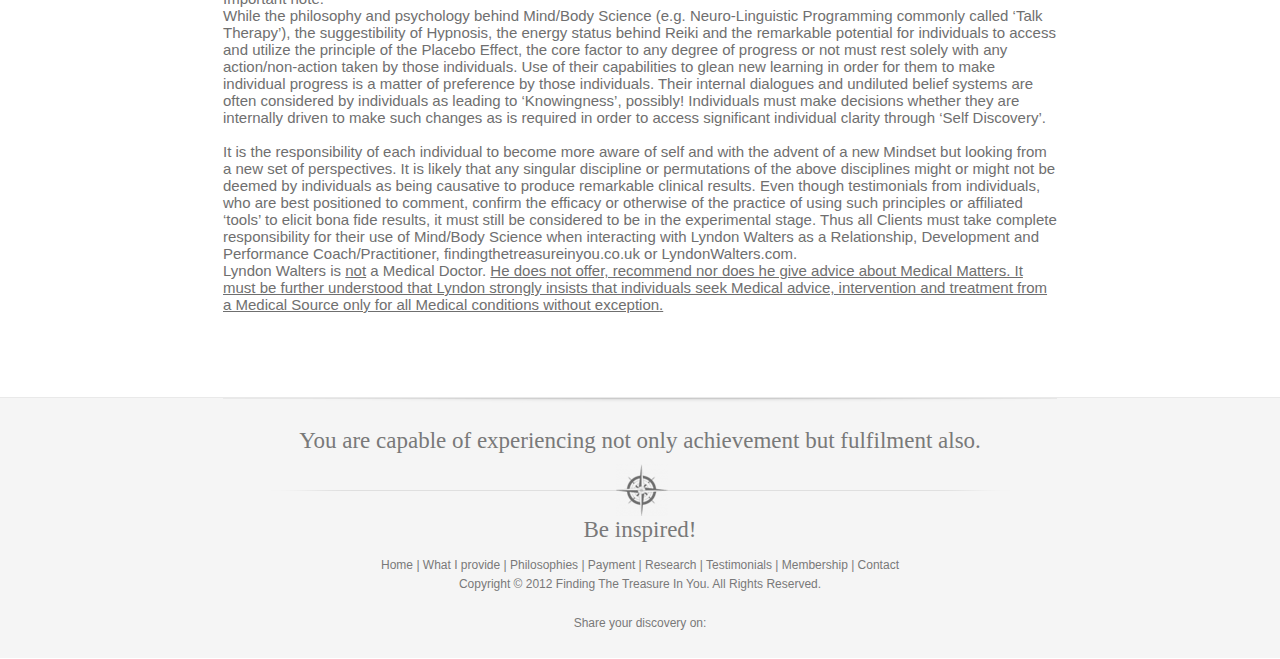
<file: terms-conditions.html>
<!DOCTYPE html PUBLIC "-//W3C//DTD XHTML 1.0 Transitional//EN" "http://www.w3.org/TR/xhtml1/DTD/xhtml1-transitional.dtd">
<html xmlns="http://www.w3.org/1999/xhtml">
<head>
<meta http-equiv="Content-Type" content="text/html; charset=UTF-8" />
	<link href="SpryAssets/structure.css" rel="stylesheet" type="text/css" media="screen" />
	<title>Lyndon Walters - Terms &amp; Conditions</title>
	<script type="text/javascript">var switchTo5x=true;</script>
	<script type="text/javascript" src="http://w.sharethis.com/button/buttons.js"></script>
	<script type="text/javascript">stLight.options({publisher: "e51f4a10-524e-4cf2-8ecb-86405c2a2ca5"}); </script>
	<script type="text/javascript" src="js/jquery-1.7.2.min.js"></script>
	<script type="text/javascript" src="js/jquery.fancybox.js?v=2.0.6"></script>
	<link rel="stylesheet" type="text/css" href="SpryAssets/jquery.fancybox.css?v=2.0.6" media="screen" />
	<script type="text/javascript">
		$(document).ready(function() {
			/*
			 *  Simple image gallery. Uses default settings
			 */

			$('.fancybox').fancybox();

			/*
			 *  Different effects
			 */

			// Change title type, overlay opening speed and opacity
			$(".fancybox-effects-a").fancybox({
				helpers: {
					title : {
						type : 'outside'
					},
					overlay : {
						speedIn : 500,
						opacity : 0.95
					}
				}
			});

			// Disable opening and closing animations, change title type
			$(".fancybox-effects-b").fancybox({
				openEffect  : 'none',
				closeEffect	: 'none',

				helpers : {
					title : {
						type : 'over'
					}
				}
			});

			// Set custom style, close if clicked, change title type and overlay color
			$(".fancybox-effects-c").fancybox({
				wrapCSS    : 'fancybox-custom',
				closeClick : true,

				helpers : {
					title : {
						type : 'inside'
					},
					overlay : {
						css : {
							'background-color' : '#eee'
						}
					}
				}
			});

			// Remove padding, set opening and closing animations, close if clicked and disable overlay
			$(".fancybox-effects-d").fancybox({
				padding: 0,

				openEffect : 'elastic',
				openSpeed  : 150,

				closeEffect : 'elastic',
				closeSpeed  : 150,

				closeClick : true,

				helpers : {
					overlay : null
				}
			});

			/*
			 *  Button helper. Disable animations, hide close button, change title type and content
			 */

			$('.fancybox-buttons').fancybox({
				openEffect  : 'none',
				closeEffect : 'none',

				prevEffect : 'none',
				nextEffect : 'none',

				closeBtn  : false,

				helpers : {
					title : {
						type : 'inside'
					},
					buttons	: {}
				},

				afterLoad : function() {
					this.title = 'Image ' + (this.index + 1) + ' of ' + this.group.length + (this.title ? ' - ' + this.title : '');
				}
			});


			/*
			 *  Thumbnail helper. Disable animations, hide close button, arrows and slide to next gallery item if clicked
			 */

			$('.fancybox-thumbs').fancybox({
				prevEffect : 'none',
				nextEffect : 'none',

				closeBtn  : false,
				arrows    : false,
				nextClick : true,

				helpers : {
					thumbs : {
						width  : 50,
						height : 50
					}
				}
			});

			/*
			 *  Media helper. Group items, disable animations, hide arrows, enable media and button helpers.
			*/
			$('.fancybox-media')
				.attr('rel', 'media-gallery')
				.fancybox({
					openEffect : 'none',
					closeEffect : 'none',
					prevEffect : 'none',
					nextEffect : 'none',

					arrows : false,
					helpers : {
						media : {},
						buttons : {}
					}
				});

			/*
			 *  Open manually
			 */

			$("#fancybox-manual-a").click(function() {
				$.fancybox.open('1_b.jpg');
			});

			$("#fancybox-manual-b").click(function() {
				$.fancybox.open({
					href : 'iframe.html',
					type : 'iframe',
					padding : 5
				});
			});

			$("#fancybox-manual-c").click(function() {
				$.fancybox.open([
					{
						href : '1_b.jpg',
						title : 'My title'
					}, {
						href : '2_b.jpg',
						title : '2nd title'
					}, {
						href : '3_b.jpg'
					}
				], {
					helpers : {
						thumbs : {
							width: 75,
							height: 50
						}
					}
				});
			});


		});
	</script>
	</head>

	<body>
<div class="wrapper">
<div id="header">
      <div id="headercon">
    <div id="img001"><img src="img/header-image001.jpg" alt="Finding the treasure in you" /></div>
    <div id="img002"><img src="img/header-image002.jpg" alt="Coaching for a living" /></div>
    <div id="logo"> <img src="img/lydon-walters-logo.jpg" alt="Lyndon Walters Logo" />
          <div id="headergraphic"></div>
        </div>
  </div>
    </div>
<div id="nav">
  <div id="navcon">
    <div id="navleft" style="width:400px; height:auto; float:left;">
      <ul>
        <li><a href="home.php">Home</a></li>
        <li><a href="what-i-provide.html">What i provide</a></li>
        <li><a href="philosophies.html">philosophies</a></li>
         <li><a href="payment.html">Payment</a></li>
        
        
      </ul>
    </div>
    <div id="navright" style="width:420px; height:auto; float:right; ">
      <ul style="float:right">
      <li><a href="research.html">Research</a></li>
        <li><a href="testimonials.html">Testimonials</a></li>
        <li><a href="membership.html">Memberships</a></li>
        <li><a href="contact.html">Contact</a></li>
      </ul>
    </div>
  </div>
</div>
        


<div id="bodyouter">
      <div id="bodycon">
    <div id="leftcol" style="width:100%">
          <div class="post">
        <h2>Terms &amp; Conditions</h2>
        <div class="subtext"></div>
        <div id="innerblog">
              <div id="leftcol2">
              
              
              <div id="listleft" style="width:100%; float:left; margin-top:0px;">
                  <h2>All items of these Terms and Conditions are applied without prejudice.</h2>


                
             
                  <ol start="1" type="1" style="margin-top:20px; list-style:decimal">
                    
                    <li>All clients are aware that they are      free to choose whether to become a <strong><em>member</em></strong> or to remain as a <strong><em>non-member</em></strong>.</li>
                  </ol>
                  <ol start="2" type="1" >
                    <li>All clients are aware that once      payment has been made as a <strong><em>non-member</em></strong> and the Session has      been completed no claim or discrepancy is encouraged or entertained with      regard to the reduction in cost afforded to <strong><em>members</em></strong>.                  </li>
                </ol>
                  <ol start="3" type="1">
                    <li>All minimum or maximum reduction in      cost to members is initiated as a significant <em>promotional reward</em> but remain at the sole discretion of the      Coach/Practitioner, Lyndon Walters only.</li>
                  </ol>
                  <ol start="4" type="1">
                    <li>All other periodic reductions, like <strong>&lsquo;Specials&rsquo;</strong> or <strong>&lsquo;Early Bird&rsquo;</strong>, are promotional in context but <strong><em>&lsquo;Time-Sensitive&rsquo;</em></strong> also. Members are at liberty to choose whether to take advantage within      the given time-frame set out as appropriately defined.                  </li>
                  </ol>
                  <ol start="5" type="1">
                    <li>All Clients must accept and agree to      give appropriate details required when booking Sessions for self or on      behalf of another individual.</li>
                  </ol>
                  <ol start="6" type="1">
                    <li>All Clients must accept and agree that      &lsquo;Payment Options&rsquo; are available to both <strong><em>members </em></strong>and <strong><em>non-members</em></strong>.                  </li>
                  </ol>
                  <ol start="7" type="1">
                    <li>All Clients must accept and agree that      &lsquo;Purchaser Voucher&rsquo;© <em><u>can be used by members only.</u></em></li>
                  </ol>
                  <ol start="8" type="1">
                    <li>All Clients must accept and agree that      &lsquo;Purchaser      Voucher&rsquo; © is not a physical voucher.                  </li>
                  </ol>
                  <ol start="9" type="1">
                    <li>All Clients must accept and agree that      &lsquo;Purchaser      Voucher&rsquo; © is &lsquo;Virtual Voucher&rsquo;; affording individuals an optional      preference to pay.</li>
                  </ol>
                  <ol start="10" type="1">
                    <li>All Clients must be aware that &lsquo;Purchaser Voucher&rsquo; ©      allows total amount for <strong><em>Personal Session</em></strong> can be split      into <strong><em>two separate payments</em></strong> <em><u>prior      to agreed date of Personal Session</u></em>.                  </li>
                  </ol>
                  <ol start="11" type="1">
                    <li>All Clients must be aware that &lsquo;Purchaser Voucher&rsquo; ©      allows total amount for &lsquo;Individual Session&rsquo; <strong><em>as</em></strong> <strong><em>&lsquo;gift&rsquo;</em></strong> to Beneficiary to be split into <strong><em>two separate payments</em></strong> <em><u>prior to agreed date of Personal      Session</u></em>.</li>
                  </ol>
                  <ol start="12" type="1">
                    <li>All Clients must be aware that &lsquo;Purchaser Voucher&rsquo; ©      allows total amount for &lsquo;Individual Session&rsquo; <strong><em>as &lsquo;gift&rsquo;</em></strong> to      Beneficiary, to be made in <strong><em>one payment</em></strong> <em><u>prior to agreed date of Personal      Session</u></em>.                  </li>
                  </ol>
                  <ol start="13" type="1">
                    <li>All Clients must accept and agree that      all Singular      Sessions <strong><em><u>must be paid in full up to 5 days before date of Event</u></em></strong>.      These include payments made by &lsquo;Purchaser Voucher&rsquo; System © where      applicable.</li>
                  </ol>
                  <ol start="14" type="1">
                    <li>All Clients must accept and agree that      Group Events      (i.e. Workshops, Seminars and Inspirational Speaking)<strong><em><u> must be paid in full up      to 5 days before date of Event</u></em></strong>.                  </li>
                  </ol>
                  <ol start="15" type="1">
                    <li>All Clients must accept and be aware      that &lsquo;Purchaser      Voucher © <strong><em><u>does not apply to &lsquo;Specials&rsquo; nor &lsquo;Early Bird&rsquo; Prices</u></em> at      any time</strong>.</li>
                  </ol>
                <ol start="16" type="1">
                    <li>&lsquo;Purchaser Voucher © <em>does not apply to &lsquo;Corporate&rsquo; whether      it is a singular &lsquo;Group Event&rsquo; or a series of &lsquo;Group Events&rsquo; arranged for      or on behalf of the Organisation</em> at any time notwithstanding their      intentions.</li>
                </ol>
                <ol start="17" type="1">
                    <li>All Clients must be aware and agree to      supply <em>details of purchaser      (Subscriber) and of proposed client (Beneficiary)</em>. These must be submitted      when making two-part payments <strong><em>as &lsquo;gift&rsquo;</em></strong> as indicated or      implied by &lsquo;Duo&rsquo; 1 – Type (A) or &lsquo;Duo&rsquo; 2 – Type (C).</li>
                  </ol>
                  <p>&nbsp;</p>
                <ol start="18" type="1">
                    <li>All Clients must be aware and agree to      supply <em>details as required.</em> These must be submitted      when making regular singular payment. </li>
                  </ol>
                  <p>&nbsp;</p>
                <ol start="19" type="1">
                    <li>All Clients must be aware and agree to      supply <em>details as required.</em> These must be submitted      when making two-part payments via &lsquo;Uno&rsquo; Purchaser Voucher © - Type (B) </li>
                  </ol>
                <ol start="20" type="1">
                    <li>All Clients must accept and agree that <u>n</u><em><u>either, the Coach, Lyndon      Walters nor www.lyndonwalters.com, is responsible for any errors</u></em> whether intentionally or      unintentionally which brings discrepancy in payment made through two-part      payment for Personal Sessions or other Events.</li>
                  </ol>
                  <p>&nbsp;</p>
                <ol start="21" type="1">
                    <li><em><u>All clients need to be aware, understand and  agree to the Terms and Conditions under which they have entered into any  Contract with the Coach, Lyndon Walters</u> </em>and <a href="http://www.lyndonwalters.com/">www.lyndonwalters.com</a>. The Contract  binds each individual using the Service to the Terms and Conditions of the  particular Contract whether as non-members or members.</li>
                  </ol>
              <ol start="22" type="1">
                    <li><em><u>All clients need to be aware, understand and  agree to the Terms and Conditions of membership</u></em> once accepted as such by the Coach, Lyndon Walters  and <a href="http://www.lyndonwalters.com/">www.lyndonwalters.com</a>. The  Contract binds each individual using the Service to the Terms and Conditions of  the particular Contract as members.</li>
                  </ol>
                <p>&nbsp;</p>
                <ol start="23" type="1">
                    <li><em><u>All clients need to be aware, understand and  agree to the Terms and Conditions under which they have entered into a  Contract, herein called the Purchaser Voucher System ©<strong>,</strong></u></em> whereby clients choose to become members in order to enable them to choose to  take advantage of that System in order to gain ‘preferred advantages’ over and  above non-members.</li>
                  </ol>
              <ol start="24" type="1">
                    <li>. All clients need to  be aware, understand and agree to the Terms and Conditions under which they  have entered into a Contract, hereby called ‘Purchaser Voucher System’ ©. <em><u>This holds each client liable to complete  payments within ‘Time-Sensitive’ period stated here. In the case of ‘Uno’, Type  (B), all payment must be completed within one calendar month. In the case of  ‘Duo’ 1 Type (A), ‘Virtual Gift’ and ‘Duo’ 2, Type (C), ‘Virtual Gift’; both  being two-part payments, must be completed within 3 calendar months</u></em>.</li>
                  </ol>
                <p>&nbsp;</p>
                <ol start="25" type="1">
                    <li><em><u>All clients need to be aware and agree that they  understand all Purchaser Vouchers, ‘Uno’ Type (B), ‘Duo’ 1 Type (A) and ‘Duo’ 2  Type (C),</u></em><u> <em>to be deemed as initiated from the date of initial payment and  inclusive as from that date for the ‘Time-Sensitive’ period agreed by Contract</em>,</u> both verbally and under these Terms and  Conditions.</li>
                  </ol>
              <ol start="26" type="1">
                    <li>All Clients must agree to declare any      medical/mental history at the time of booking a Session for self or third      party; notwithstanding the use of Purchaser <br />
                      Voucher © option. </li>
                  </ol>
                  <p>&nbsp;</p>
                <ol start="27" type="1">
                    <li>All Clients must agree to list most      recent illness first then progress others in appropriate order. </li>
                  </ol>
                  <p>&nbsp;</p>
                <ol start="28" type="1">
                    <li>All Clients must accept and agree to      complete and return &lsquo;Resourceful Questionnaires&rsquo;, &lsquo;Issues&rsquo; List,      &lsquo;Emotional Sensitivity Assessments&rsquo;, or any other &lsquo;Tools&rsquo; deemed and      agreed as appropriate by client and Coach/Practitioner up to 5 days prior      to any booked Session. </li>
                  </ol>
                  <p>&nbsp;</p>
                <ol start="29" type="1">
                    <li>All Clients must agree to arrive in      time for agreed start of Session. </li>
                  </ol>
                <ol start="30" type="1">
                    <li>All Clients must agree to accept      responsibility for any lateness of arrival for an agreed booked Session,      irrespective of reason for individual&rsquo;s late arrival. </li>
                  </ol>
                  <p>&nbsp;</p>
                <ol start="31" type="1">
                    <li>All Clients must agree and accept that,      because of individual late arrival, only that portion of time remaining      can apply to the particular Session. </li>
                  </ol>
                <ol start="32" type="1">
                    <li>All Clients must agree that the      Coach/Practitioner is not an element in any way for individual&rsquo;s late      arrival. </li>
                </ol>
                <ol start="33" type="1">
                    <li>All Clients must agree to accept that      individual <strong><em>late arrival cannot be converted into cancellation of that      particular Session.</em></strong></li>
                  </ol>
                  <p>&nbsp;</p>
                <ol start="34" type="1">
                    <li>All Clients must agree, accept and      further understand that <strong><em><u>no refund <br />
                      can be or is expected from the Coach/Practitioner</u></em></strong>,      &lsquo;findingthetreasureinyou.co.uk&rsquo; or &lsquo;www.lyndonwalters.com&rsquo;. </li>
                  </ol>
                <ol start="35" type="1">
                    <li>All Clients must accept and agree that <strong><em>cancellation      is acceptable</em></strong> providing it is agreed with the Coach/Practitioner <strong><em><u>up      to 5 days prior to the date of the appointment</u></em></strong>. </li>
                  </ol>
                  <p>&nbsp;</p>
                <ol start="36" type="1">
                    <li>All Clients must be aware that agreed      cancellation given up to 5 days prior to the date of appointments <strong><em><u>can      be re-booked</u></em></strong> to a further date convenient to both the      Coach/Practitioner and the Client. </li>
                  </ol>
                <ol start="37" type="1">
                    <li>All Clients must accept and agree that <strong><em><u>any      refund due to cancellation is at the total discretion of the      Coach/Practitioner.</u></em></strong><strong><em><u> </u></em></strong></li>
                  </ol>
                  <p>&nbsp;</p>
                <ol start="38" type="1">
                    <li>All Clients must accept and agree that      any refund due to cancellation is the amount paid by client less any fees      incurred by third party, Paypal. </li>
                  </ol>
                <ol start="39" type="1">
                    <li>All Clients must accept and agree that      neither Lyndon Walters nor www.lyndonwalters.com is responsible nor have      control over cost incurred from third party, Paypal.<br />
                    </li>
                    <li>All Clients must accept and agree that <strong><em><u>cancellation      given 4 days prior to the date of a booked appointment do incur a cost of      15% of the original amount paid for Individual Session or Group Event.</u></em></strong><strong><em><u> </u></em></strong></li>
                  </ol>
                  <p>&nbsp;</p>
                <ol start="41" type="1">
                    <li>All Clients must accept and agree that <strong><em><u>cancellation      given 3 days prior to the date of a booked appointment do incur a cost of      25% of the original amount paid for Individual Session or Group Event.</u></em></strong><strong><em><u> </u></em></strong></li>
                  </ol>
                <ol start="42" type="1">
                    <li>All Clients must accept and agree that <strong><em><u>cancellation      given 2 days prior to the date of a booked appointment do incur a cost of      50% of the original amount paid for Individual Session or Group Event.</u></em></strong><strong><em><u> </u></em></strong></li>
                  </ol>
                  <p>&nbsp;</p>
                <ol start="43" type="1">
                    <li>All Clients must accept and agree that <strong><em><u>cancellation      given 1 day prior to the date of a booked appointment do incur a cost of      75% of the original amount paid for Individual Session or Group Event.</u></em></strong><strong><em><u> </u></em></strong></li>
                  </ol>
                <ol start="44" type="1">
                    <li>All Clients must accept and agree that <strong><em><u>cancellation      given on the day of booked appointment do incur a cost of 100% of the      original amount paid for Individual Session or Group Event.</u></em></strong><strong><em><u> </u></em></strong></li>
                  </ol>
                  <p>&nbsp;</p>
                <ol start="45" type="1">
                    <li>All Clients must accept and agree to      understand that the Coach/Practitioner, Lyndon Walters is not a &lsquo;Life&rsquo;      Coach. </li>
                  </ol>
                <ol start="46" type="1">
                    <li>All Clients must be aware, accept and      agree that the Coach/Practitioner, Lyndon Walters engages in philosophical      and psychological principles, concepts and contexts. </li>
                  </ol>
                  <p>&nbsp;</p>
                <ol start="47" type="1">
                    <li>All Clients must agree to accept the      Conceptual, Contextual and Experiential elements as the integral      components and philosophies that drive the <br />
                      Coach/Practitioner, Lyndon Walters and www.lyndonwalters.com. </li>
                  </ol>
                <ol start="48" type="1">
                    <li>All Clients must agree to accept the      Conceptual, Contextual and Experiential elements are the integral      components and philosophies that is put into practice at each Session,      Workshops, Seminars and Inspirational Speaking. </li>
                </ol>
                <ol start="49" type="1">
                    <li>All Clients agree to accept the      concept of &lsquo;Self-Discovery&rsquo; as the core awareness pathway/trail of all      Sessions, Workshops, Seminars and Inspirational Speaking. </li>
                  </ol>
                  <p>&nbsp;</p>
                <ol start="50" type="1">
                    <li>All Clients must agree to accept that      all booked Sessions are of one hour duration only. </li>
                  </ol>
                <ol start="51" type="1">
                    <li>All Clients must agree to accept that      the Coach/Practitioner <strong><em><u>can neither offer nor recommend any      form of medication at any time before, during or after Sessions, <br />
                      Seminars, Workshops or Inspirational Speaking. <br />
                    </u></em></strong></li>
                    <li>All Clients must agree to accept that to      understand that Lyndon Walters has devised a method of Coaching that      enables clients to be empowered in order for them to accelerate their learning. </li>
                  </ol>
                  <p>&nbsp;</p>
                <ol start="53" type="1">
                    <li>All Clients must accept and agree to      understand that Lyndon Walters&rsquo; purpose is to enable individuals to have      &lsquo;meaningful experiences&rsquo; through self-discovery. </li>
                  </ol>
                <ol start="54" type="1">
                    <li>All Clients must agree and accept that      the Coach/Practitioner does not give advice, opinions or suggestions. </li>
                  </ol>
                  <p>&nbsp;</p>
                <ol start="55" type="1">
                    <li>All Clients must agree to accept that      the Coach/Practitioner is not responsible for any change or progress      individuals might choose to make. </li>
                  </ol>
                <ol start="56" type="1">
                    <li>All Clients must accept that the      Coach/Practitioner is not responsible for individual negative mindset or      any lack of progress by individuals who choose not to take action for      making a change in individual situations or environments. </li>
                  </ol>
                  <p>&nbsp;</p>
                <ol start="57" type="1">
                    <li>All Clients must agree to accept personal      responsibility for deciding when progress begins. </li>
                  </ol>
                <ol start="58" type="1">
                    <li>All Clients must agree to accept the      Coach/Practitioner acts as a Guide only. </li>
                  </ol>
                  <p>&nbsp;</p>
                <ol start="59" type="1">
                    <li>All Clients are asked to update      Coach/Practitioner of current progress via phone, email or by post      (address as listed on the website). </li>
                  </ol>
                <ol start="60" type="1">
                    <li>All Clients must agree to give      permission for Testimonials to be selected and used to help with      Marketing. </li>
                  </ol>
                  <p>&nbsp;</p>
                <ol start="61" type="1">
                    <li>All Clients agree to follow through      with agreed tasks including tasks set and agreed to be done at and away      from Sessions; providing they are deemed and agreed as reasonable by both      Coach/Practitioner and Client. </li>
                  </ol>
                <ol start="62" type="1">
                    <li>All Clients must agree to enable and      maintain &lsquo;good practice&rsquo; as a minimum standard when visiting Venues booked      for Sessions, Workshops, Seminars and <br />
                      Inspirational Speaking. </li>
                  </ol>
                  <p>&nbsp;</p>
                <ol start="63" type="1">
                    <li>All Clients must agree to arrive at      Venues for Sessions, Workshops, Seminars and Inspirational Speaking free      from the influence of illegal substances, (e.g. Drugs, including Alcohol). </li>
                  </ol>
                <ol start="64" type="1">
                    <li>All Clients must agree to accept that      no drugs except for legally prescribed medication needed for individual      use just before, during or after the booked Session can be carried into      the Venue where Session is being held. </li>
                  </ol>
                <ol start="65" type="1">
                    <li>All Clients must agree to provide      stable and fully secured Venues whenever Coach/Practitioner is invited to      visit those Venues booked for delivering Sessions, <br />
                      Workshops, Seminars and Inspirational Speaking </li>
                </ol>
                <ol start="66" type="1">
                    <li>All Clients must agree to accept that      Sessions are tailored to each individual and are therefore deemed as Intuitive      explorations only. </li>
                  </ol>
                  <p>&nbsp;</p>
                <ol start="67" type="1">
                    <li>All Clients must agree to accept that      &lsquo;Tools&rsquo; used during Sessions are intended for the benefit of the Client      only. </li>
                  </ol>
                <ol start="68" type="1">
                    <li>All Clients must agree to accept that      individuals determine which of the &lsquo;Tools&rsquo; is preferred as suitable for      their particular need. </li>
                  </ol>
                  <p>&nbsp;</p>
                <ol start="69" type="1">
                    <li>All Clients must agree to accept that      all Sessions are subject to cessation from disturbances deemed as disruptive      or such distractions which detracts from the <br />
                      intention of a high quality Session. </li>
                  </ol>
                <ol start="70" type="1">
                    <li>All Clients must agree to accept that      some examples of disturbing elements that might detract from the intended      high quality Session are mobile phones, M.P.3s, <br />
                      chewing gum, family members, colleagues or friends etc or any other form      of nuisance that might be deemed as interruption by the      Coach/Practitioner.</li>
                  </ol>
                  <p>&nbsp;</p>
                <ol start="71" type="1">
                    <li>All possible Prospects must accept to      agree that it is the sole decision of Lyndon Walters whether he chooses      any individual as a client; notwithstanding his right to make that decision.</li>
                  </ol>
                <ol start="72" type="1">
                    <li>All Clients must agree to accept that      Intuition is the only &lsquo;Source&rsquo; by which Lyndon Walters operates. It      remains a natural resource that guides him when making decisions about      choosing clients too.</li>
                  </ol>
                  <p>&nbsp;</p>
                <ol start="73" type="1">
                    <li>&lsquo;Time sensitive&rsquo; announcements mean      that bookings and payments made by clients need to be executed within the      stated inclusive promotional time period in order to validate the booking.</li>
                  </ol>
                <ol start="74" type="1">
                    <li>All Clients must agree to accept that &lsquo;Concessions      Rates&rsquo; are made available without prejudice but must meet with authentic      approval by the relevant authorities.</li>
                  </ol>
                  <p><u>&nbsp;</u></p>
                <ol start="75" type="1">
                    <li>All Clients must agree to accept that      it is incumbent upon each individual applying for &lsquo;Concession Rates&rsquo; to      supply the Coach/Practitioner, Lyndon Walters and <a href="http://www.lyndonwalters.com/">www.lyndonwalters.com</a> with      relevant authentic authoritative proof as required by law.<u></u></li>
                  </ol>
                <ol start="76" type="1">
                    <li>All Clients must agree to accept <strong><em><u>that      failure to gain authentic approval from the relevant authorities</u></em></strong><u> <strong><em>render      the applications &nbsp;for      &lsquo;ConcessionsRates&rsquo; &lsquo;Null&rsquo; and &lsquo;Void&rsquo; but without prejudice.</em></strong></u> </li>
                    <li>
                      <p><em><u>All clients need to be aware, understand  and agree to the Terms and Conditions of the Contract when choosing to make  applications for ‘Concession Rates’</u></em>.</p>
                    </li>
                    <li>
                      <p><em><u>All clients need to be aware, understand  and agree that all decisions concerning Concession applications and rates are  final.</u></em></p>
                    </li>
                    <li>
                      <p><em><u>All clients need to be aware, understand and  agree that all Concession Application must have ‘Proof’ established by the  relevant Authority to be deemed as genuine</u></em>.</p>
                    </li>
                    <li>
                      <p><em><u>All clients need to be aware, understand and  agree that all applications not satisfactorily proven by the relevant Authority  may be deemed as not being genuine but renders that application as VOID.</u></em></p>
                    </li>
                    <li><em><u>All clients need to be aware, understand and  agree that all payments at Concession Rates must be completed within 5 weeks  from date of confirmation with the Coach, Lyndon Walters</u></em> and <a href="http://www.lyndonwalters.com/">www.lyndonwalters.com</a>.</li>
                    <li>
                      <p><em><u>All clients need to be aware, understand and  agree that they need to be confirmed members in order to enable individual  clients to access consideration for ‘Concession Rates’</u></em>.</p>
                    </li>
                    <li><em><u>All clients need to be aware, understand and  agree that by choosing to apply for</u></em> <em><u>‘Concession  Rates’ nullifies</u></em><u> <em>any other  Membership ‘Advantages’ and ‘Time –Sensitive’ Benefits<strong>.</strong></em></u></li>
                    <li><em><u>All clients need to be aware, understand and  agree that all ‘ refunds’ when approved is the original  amount less any amount paid to Paypal for the  original transaction.</u></em></li>
                    <li><em>Time sensitive notification means for members to  confirm booking and make payment within the specified time period announced  and/or agreed. All 'Bookings' are via this website. All 'Payments' are to be  made via Paypal 'in time' as stated</em>.</li>
                    <li>
                      <p><em>'Gift' payment for Beneficiary means  for members to choose the specific ‘Purchaser Voucher System’ <strong>©</strong> . &nbsp;All 'Bookings' are to be made via this website. All 'Payments' are to  be made via Paypal 'in time' as stated</em>. </p>
                    <u></u></li>
                </ol>
<p style="font-weight:bold">&nbsp;</p>


 <h2>Disclaimer</h2>
 <p>&nbsp;</p>
 <h2>Please read below</h2>
 <p><strong>Important note:</strong></p>
 <p>While the philosophy and psychology behind Mind/Body Science (e.g. Neuro-Linguistic Programming commonly called &lsquo;Talk Therapy&rsquo;), the suggestibility of Hypnosis, the energy status behind Reiki and the remarkable potential for individuals to access and utilize the principle of the Placebo Effect, the core factor to any degree of progress or not must rest solely with any action/non-action taken by those individuals. Use of their capabilities to glean new learning in order for them to make individual progress is a matter of preference by those individuals. Their internal dialogues and undiluted belief systems are often considered by individuals as leading to &lsquo;Knowingness&rsquo;, possibly! Individuals must make decisions whether they are internally driven to make such changes as is required in order to access significant individual clarity through &lsquo;Self Discovery&rsquo;. <br />
   <br />
   It is the responsibility of each individual to become more aware of self and with the advent of a new Mindset but looking from a new set of perspectives. It is likely that any singular discipline or permutations of the above disciplines might or might not be deemed by individuals as being causative to produce remarkable clinical results. Even though testimonials from individuals, who are best positioned to comment, confirm the efficacy or otherwise of the practice of using such principles or affiliated &lsquo;tools&rsquo; to elicit bona fide results, it must still be considered to be in the experimental stage. Thus all Clients must take complete responsibility for their use of Mind/Body Science when interacting with Lyndon Walters as a Relationship, Development and Performance Coach/Practitioner, findingthetreasureinyou.co.uk or LyndonWalters.com. </p>
 <p><strong>Lyndon Walters is <u>not</u> a Medical Doctor. <u>He does not offer, recommend nor does he give advice about Medical Matters. It must be further understood that Lyndon strongly insists that individuals seek Medical advice, intervention and treatment from a Medical Source only for all Medical conditions without exception</u></strong><u>.</u></p>
<p>&nbsp;</p>

              </div>
              <p>&nbsp;</p>
          </div>
          </div>
        </div>
      </div>
    </div>
  </div>
      <div class="clearfloat"></div>
      <div class="push"></div>
    </div>
<div id="footer">
  <div id="footercon">
   	<div id="foottext">You are capable of experiencing not only achievement but fulfilment also.<br /><img src="img/footer-divider.gif" style="margin-top:10px;" alt=""  /><br />
    Be inspired!</div>
    
    <div id="footnav"><a href="home.php">Home</a> |   <a href="what-i-provide.html">What I provide</a> |  <a href="philosophies.html">Philosophies</a> |  <a href="payment.html">Payment</a> |  <a href="research.html">Research</a> |  <a href="testimonials.html">Testimonials</a> |  <a href="membership.html">Membership</a> |  <a href="contact.html">Contact</a> 
      <p style="margin-top:5px;">Copyright © 2012 Finding The Treasure In You.     All Rights Reserved. </p>

<p style="margin-top:25px;">Share your discovery on: <span class='st_sharethis_hcount'></span>
<span class='st_facebook_hcount' ></span>
<span class='st_twitter_hcount' ></span>
<span class='st_linkedin_hcount' ></span>
<span class='st_email_hcount' ></span> </p> </div>
    
  </div>
</div>
</body>
</html>
</file>
<file: SpryAssets/structure.css>
@charset "utf-8";
/* CSS Document */
@charset "UTF-8";
/* CSS Document */

body{margin:0px; font-family:"Arial"; font-size:16px; color:#43464D;}
a:hover{text-decoration:underline;}
.clearfloat{clear:both;}

html, body, div, span, applet, object, iframe, h1, h2, h3, h4, h5, h6, p, blockquote, pre, a, abbr, acronym, 
address, big, cite, code, del, dfn, em, font, img, ins, kbd, q, s, samp, small, strike, strong, sub, sup, tt, 
var, dl, dt, dd, ul, li, fieldset, form, label, legend, table, caption, tbody, tfoot, thead, tr, th, td {
border:0 none;
font-size:100%;
font-weight:inherit;
margin:0;
padding:0;
vertical-align:baseline;
outline:0 none;
color:inherit; 
text-decoration:none;
list-style:none;
}


#header {width:100%; height:72px; background-color:#f5f5f5; border-top:3px solid #434343; border-bottom:1px solid #dfdfdf; height:116px;}
#header  #headercon {width:834px; margin-left:auto; margin-right:auto; padding-top:40px}
#header #headercon #img001 {float:left; width:215px;  height:auto; }
#header #headercon #logo {width:211px; margin-left:auto; margin-right:auto; height:auto; text-align:center}
#header #headercon #img002 {float:right; width:215px; height:auto; text-align:right}
#header #headercon #headergraphic {background-image:url(../img/header-graphic.jpg); width:83px; height:83px; position:absolute; margin-top:4px; margin-left:55px;}
#header #headercon #appbtn {position:absolute; margin-left:860px; margin-top:-40px}

#nav {width:100%; height:75px; border-bottom:1px solid #f6f6f6;}
#nav #navcon {width:834px; height:auto; margin-left:auto; margin-right:auto; padding-top:30px; text-transform:uppercase; font-size:12px; font-weight:bold; color:#797979}
#nav #navcon  #navleft ul {list-style:none;}
#nav #navcon   #navleft ul li {float:left; margin-right:10px;}


#nav #navcon  #navright ul {list-style:none; margin-right:10px;}
#nav #navcon   #navright ul li {float:left; margin-left:15px;}




#bodyouter {width:100%; background-image:url(../img/nav-bot-border.jpg); border-top:1px solid #e9e9e9; background-repeat:no-repeat; background-position:top center; margin-bottom:50px;}
#bodyouter #bodycon {width:834px; height:auto; margin-left:auto; margin-right:auto;  margin-top:30px; display:block; overflow:visible}

#bodyouter #bodycon #homeimg {background-image:url(../img/homepage-image.jpg); background-repeat:no-repeat; display:block; margin-left:-5px;  width:900px; height:450px;}
#bodyouter #bodycon #homeimg #imgtext {position:absolute; margin-top:200px; margin-left:55px; color:#FFF; width:383px; line-height:22px;}


#bodyouter #bodycon #homerow {width:834px; height:150px; background-image:url(../img/row-bg.jpg); background-repeat:no-repeat;}
#bodyouter #bodycon #homerow #rowtext {font-family:Georgia, "Times New Roman", Times, serif; font-size:23px; font-weight:normal; color:#434343; position:absolute; margin-top:52px; margin-left:135px; width:650px;}


#bodyouter #bodycon #leftcol {float:left; width:544px; margin-top:20px;}
#bodyouter #bodycon #leftcol p {font-size:15px; color:#6f6f6f;}
#bodyouter #bodycon #leftcol h2 {font-family:Georgia, "Times New Roman", Times, serif; font-weight:bold; font-size:16px; color:#6f6f6f;}

#bodyouter #bodycon #leftcol #contactcon {margin-bottom:80px;}
#bodyouter #bodycon #leftcol #contactcon fieldset {margin-top:10px;}
#bodyouter #bodycon #leftcol #contactcon label {float:left; margin-right:15px; color:#797979}
#bodyouter #bodycon #leftcol #contactcon .contxt {float:right; width:400px; height:20px; border:1px solid #ccc; }

#bodyouter #bodycon #leftcol #listleft {width:200px; margin-right:25px; float:left; margin-top:30px; font-size:15px; color:#6f6f6f;}

#bodyouter #bodycon #leftcol #listleft ol {list-style:decimal;}
#bodyouter #bodycon #leftcol #listleft ol li {list-style:decimal; margin-bottom:10px;}


#bodyouter #bodycon #leftcol #listleft h2 {font-family:Georgia, "Times New Roman", Times, serif; font-weight:bold; font-size:16px}
#bodyouter #bodycon #leftcol #listleft ul {margin-top:15px; font-size:14px;}
#bodyouter #bodycon #leftcol #listleft ul li {background-image:url(../img/green-dot.gif); background-repeat:no-repeat; padding-left:17px; margin-left:-2px; background-position:3px; margin-bottom:3px;}


#bodyouter #bodycon #leftcol #listleft fieldset {margin-top:10px;}
#bodyouter #bodycon #leftcol #listleft fieldset .contxt {float:right; width:320px; height:20px; border:1px solid #ccc; }


#bodyouter #bodycon #leftcol #listright {
	width: 400px;
	float: left;
	margin-top: 0px;
	font-size: 15px;
	color: #6f6f6f;
}
#bodyouter #bodycon #leftcol #listright h2 {font-family:Georgia, "Times New Roman", Times, serif; font-weight:bold; font-size:16px}
#bodyouter #bodycon #leftcol #listright ul {margin-top:15px; font-size:14px;}
#bodyouter #bodycon #leftcol #listright ul li {background-image:url(../img/green-dot.gif); background-repeat:no-repeat; padding-left:17px; margin-left:-2px; padding-bottom:8px; background-position:4px left; margin-bottom:3px;}

#bodyouter #bodycon #leftcol #possoutcomes {width:499px; padding:25px; margin-top:10px; margin-bottom:30px; height:auto; -moz-border-radius:8px;-webkit-border-radius:8px;border-radius:8px; background-color:#edecec;}





#bodyouter #bodycon #leftcol #pagetitle {font-family:Georgia, "Times New Roman", Times, serif; font-size:22px; color:#434343; margin-bottom:94px; font-weight:bold;}
#bodyouter #bodycon #leftcol .post {width:auto; height:auto; border:1px red dottedl;}
#bodyouter #bodycon #leftcol .post h2 {font-family:Georgia, "Times New Roman", Times, serif; font-size:22px; font-weight:normal; color:#434343}
#bodyouter #bodycon #leftcol .post .subtext {font-family:Georgia, "Times New Roman", Times, serif; font-size:11px; font-weight:normal; color:#aea9af; text-transform:uppercase; font-style:italic; margin-bottom:30px;}
#bodyouter #bodycon #leftcol .post .excerpt {width:541px; height:142px; border-bottom:1px solid #ccc; padding-bottom:30px; margin-bottom:30px;}
#bodyouter #bodycon #leftcol .post .excerpt .thumb {float:left; border:1px solid; color:#ccc; margin-right: 20px;}
#bodyouter #bodycon #leftcol .post .excerpt p {}
#bodyouter #bodycon #leftcol .post .excerpt .readmorebtn {position:absolute; margin-left:425px; margin-top:20px; border:none;}
#bodyouter #bodycon #leftcol #innerblog {width:100%; height:auto; }
#bodyouter #bodycon #leftcol #innerblog p {}

#bodyouter #bodycon #leftcol #innerblog  #triangle {background-image:url(../img/triangle.jpg); background-repeat:no-repeat; width:630px; height:554px;margin-left:auto; margin-right:auto; background-position:top; padding-top:100px;}








#bodyouter #bodycon  #rightcol {float:right; width:262px;  margin-top:20px;}
#bodyouter #bodycon  #rightcol .lyndonwordssumm { margin-left:4px; margin-top:15px; width:250px; height:auto; -moz-border-radius:8px;-webkit-border-radius:8px;border-radius:8px; border: 1px solid #edecec;}
#bodyouter #bodycon  #rightcol .lyndonwordssumm .recheader {font-family:Georgia,  "Times New Roman", Times, serif; font-size:16px; margin-left:15px; font-weight:bold; color:#6f6f6f; padding-bottom:8px; border-bottom: 1px solid #edecec; margin-right:15px; margin-top:15px; margin-bottom:15px;}
#bodyouter #bodycon  #rightcol .lyndonwordssumm .post {margin:15px; font-size:14px; color:#6f6f6f; line-height:16px;}
#bodyouter #bodycon  #rightcol .lyndonwordssumm  a {color:#8d8c8e}
#bodyouter #bodycon  #rightcol .lyndonwordssumm  #audioplayer {margin:15px;   font-size:14px; color:#6f6f6f;}


#bodyouter #bodycon  #rightcol .lyndonwordssumm #app-btn a:hover {text-decoration:none;}




#bodyouter #bodycon  #rightcol .navlinks {margin-bottom:35px;}
#bodyouter #bodycon  #rightcol .navlinks h2 {font-family:Georgia, "Times New Roman", Times, serif; font-size:16px; font-weight:bold; color:#434343;}
#bodyouter #bodycon  #rightcol .navlinks ul {list-style:none; margin-top:15px; margin-bottom:15px;}
#bodyouter #bodycon  #rightcol .navlinks ul li {font-size:14px; color:#6f6f6f; margin-top:8px; margin-bottom:8px; padding-left:15px; background-image:url(../img/arrow-blog.jpg); background-repeat:no-repeat; background-position:left 3px;}

#bodyouter #bodycon  #rightcol #addtest {}
#bodyouter #bodycon  #rightcol #addtest fieldset {}
#bodyouter #bodycon  #rightcol #addtest label {font-size:14px; color:#6f6f6f; float:left; margin-top:5px;}
#bodyouter #bodycon  #rightcol #addtest .testtxt {font-size:14px; color:#6f6f6f; float:left; border:1px solid #ccc; height:15px; width:200px;}





#footer {width:100%; border-top:1px solid #e9e9e9; background-color:#f5f5f5; background-image:url(../img/footerbg.gif); background-repeat:no-repeat; background-position:top center; margin-top:50px;}

#footer #footercon {width:834px; margin-left:auto; margin-right:auto; margin-top:30px; height:230px;}
#footer #footercon #foottext {font-family:Georgia, "Times New Roman", Times, serif; font-size:23px; text-align:center; color:#797979;}
#footer #footercon #footnav {font-size:12px; text-align:center; color:#797979; margin-top:15px}




/* Booking Lightbox Inner CSS */
#inner {width:856px; height:584px; margin-left:auto; margin-right:auto; padding-left:20px; padding-right:20px;}
#inner h1 {width:100%; border-bottom:1px dotted #ccc; font-size:18px;  margin-top:20px; font-weight:bold; padding-bottom:15px; color:#6f6f6f; font-family:Georgia, "Times New Roman", Times, serif; }
#inner #pleftcol { float:left; width:436px; margin-top:30px}

#inner #pleftcol h2 {font-size:16px; font-weight:bold; color:#666666; margin-bottom:10px; }
#inner #pleftcol p {font-size:14px;  color:#6f6f6f; }
#inner #pleftcol #termstxt {font-size:12px; color:#6f6f6f; margin-top:35px;}
#inner #pleftcol fieldset {margin-top:20px; margin-bottom:20px;}
#inner #pleftcol fieldset .topfields { background-color: #FFFFFF;  border: 1px solid #CCCCCC; height: 22px; padding-left: 10px;width: 400px; margin-right:25px; margin-bottom:8px;}

#inner #pleftcol fieldset .topfieldaddress { background-color: #FFFFFF;  border: 1px solid #CCCCCC; height: 50px; padding-left: 10px;width: 400px; margin-right:25px; margin-bottom:8px; font-family:Arial, Helvetica, sans-serif; font-size:11px; padding-top:3px;}

#inner #pleftcol fieldset .time { background-image:url(../img/time.jpg); background-repeat:no-repeat; background-position:5px; background-color: #FFFFFF;  border: 1px solid #CCCCCC; height: 22px; padding-left: 30px; width: 200px; margin-right:25px; margin-bottom:8px;}

#inner #pleftcol fieldset .date { background-image:url(../img/date.jpg); background-repeat:no-repeat; background-position:5px; background-color: #FFFFFF;  border: 1px solid #CCCCCC; height: 22px; padding-left: 30px;width: 200px; margin-right:25px; margin-bottom:8px;}



#inner  #listright {
	width: 400px;
	float: left;
	margin-top: 0px;
	font-size: 15px;
	color: #6f6f6f;
}
#inner  #listright h2 {font-family:Georgia, "Times New Roman", Times, serif; font-weight:bold; font-size:16px}
#inner  #listright ul {margin-top:15px; font-size:14px;}
#inner   #listright ul li {background-image:url(../img/green-dot.gif); background-repeat:no-repeat; padding-left:17px; margin-left:-2px; padding-bottom:5px; background-position:4px left; margin-bottom:3px;}
#inner  #listright h2 {font-size:16px; font-weight:bold; color:#666666; margin-bottom:10px; }






#inner #prightcol {float:right; width:352px; margin-top:30px}
#inner #prightcol h2 {font-size:16px; font-weight:bold; color:#666666; margin-bottom:10px; }
#inner #prightcol p {font-size:14px;  color:#6f6f6f; }
#inner #prightcol  .descript { background-color: #FFFFFF;  border: 1px solid #CCCCCC; height: 50px; padding-left: 10px;width: 320px; margin-right:25px; margin-bottom:8px; font-family:Arial, Helvetica, sans-serif; font-size:11px; padding-top:3px; margin-top:37px; margin-bottom:30px;}
#inner #prightcol fieldset {margin-top:20px;}
#inner #prightcol fieldset label {font-size:14px; color:#6f6f6f}


/* Booking Lightbox Inner CSS -- END */




button{
color:#ffffff;
font:14px Arial, Helvetica, sans-serif;
padding-left:10px;
padding-right:10px;
padding-top:6px;
padding-bottom:6px;
letter-spacing:0;
background:url(overlay.png) repeat-x center #acd52b;background-color:rgb(117,182,27);
border:1px solid #acd52b;
-moz-border-radius:8px;-webkit-border-radius:8px;border-radius:8px;
border-bottom:1px solid #9f9f9f;

cursor:pointer;
text-shadow: 0 1px 0 #666;
}

button:hover{background-color:rgba(117,182,27,.8);}
button:active{background:url() ;background-color:rgba(117,182,27,1); }

/* Green - Search button css */

button.search{background:url(overlay.png) repeat-x center #acd52b;background-color:rgb(117,182,27); border:1px solid #acd52b; width:252px; height:35px; margin-right:20px;}
button.search:hover{background-color:rgba(117,182,27,.8); text-decoration:none;}
button.search:active{background:url() ;background-color:rgb(117,182,27); }
button.search a:hover {text-decoration:none;}


.hasPlaceholder {
	color: #777;
}

/*
Sticky footer start
*/
* {margin: 0;}
html, body {height: 100%;}
.wrapper {min-height: 100%; height: auto !important; height: 100%; margin: 0 auto -312px; /* the bottom margin is the negative value of the footer's height */}
#footblock, .push { height: 312px; /* .push must be the same height as .footer */}
</file>
<file: SpryAssets/SpryCollapsiblePanel.css>
@charset "UTF-8";

/* SpryCollapsiblePanel.css - version 0.5 - Spry Pre-Release 1.6.1 */

/* Copyright (c) 2006. Adobe Systems Incorporated. All rights reserved. */

/* This is the selector for the main CollapsiblePanel container. For our
 * default style, the CollapsiblePanel is responsible for drawing the borders
 * around the widget.
 *
 * If you want to constrain the width of the CollapsiblePanel widget, set a width on
 * the CollapsiblePanel container. By default, our CollapsiblePanel expands horizontally to fill
 * up available space.
 *
 * The name of the class ("CollapsiblePanel") used in this selector is not necessary
 * to make the widget function. You can use any class name you want to style the
 * CollapsiblePanel container.
 */
.CollapsiblePanel {
	margin: 0px;
	padding: 0px;
	width:240px;
	
}

/* This is the selector for the CollapsiblePanelTab. This container houses
 * the title for the panel. This is also the container that the user clicks
 * on to open or close the panel.
 *
 * The name of the class ("CollapsiblePanelTab") used in this selector is not necessary
 * to make the widget function. You can use any class name you want to style an
 * CollapsiblePanel panel tab container.
 */
.CollapsiblePanelTab {
	font-size:16px; font-weight:bold;
	
	color:#6f6f6f;
	margin: 0px;
	padding: 2px;
	cursor: pointer;
	-moz-user-select: none;
	-khtml-user-select: none;
}

/* This is the selector for a CollapsiblePanel's Content area. It's important to note that
 * you should never put any padding on the content area element if you plan to
 * use the CollapsiblePanel's open/close animations. Placing a non-zero padding on the content
 * element can cause the CollapsiblePanel to abruptly grow in height while the panels animate.
 *
 * The name of the class ("CollapsiblePanelContent") used in this selector is not necessary
 * to make the widget function. You can use any class name you want to style a
 * CollapsiblePanel content container.
 */
.CollapsiblePanelContent {
	margin-left: 16px;
	margin-bottom:10px;
	padding: 0px;
	font-size:14px;
	color:#6f6f6f;
}


.CollapsiblePanelContent ul {margin-top:5px; margin-bottom:15px;}
.CollapsiblePanelContent ul li {background-image:url(../img/li-green-tick.gif); background-repeat:no-repeat; padding-left:15px; background-position:top left;}


/* An anchor tag can be used inside of a CollapsiblePanelTab so that the
 * keyboard focus ring appears *inside* the tab instead of around the tab.
 * This is an example of how to make the text within the anchor tag look
 * like non-anchor (normal) text.
 */
.CollapsiblePanelTab a {
	color: black;
	text-decoration: none;
}

/* This is an example of how to change the appearance of the panel tab that is
 * currently open. The class "CollapsiblePanelOpen" is programatically added and removed
 * from panels as the user clicks on the tabs within the CollapsiblePanel.
 */
.CollapsiblePanelOpen .CollapsiblePanelTab {
	
}

/* This is an example of how to change the appearance of the panel tab when the
 * CollapsiblePanel is closed. The "CollapsiblePanelClosed" class is programatically added and removed
 * whenever the CollapsiblePanel is closed.
 */

.CollapsiblePanelClosed .CollapsiblePanelTab {
 /* background-color: #EFEFEF */
}

/* This is an example of how to change the appearance of the panel tab as the
 * mouse hovers over it. The class "CollapsiblePanelTabHover" is programatically added
 * and removed from panel tab containers as the mouse enters and exits the tab container.
 */
.CollapsiblePanelTabHover,  .CollapsiblePanelOpen .CollapsiblePanelTabHover {
	
}

/* This is an example of how to change the appearance of all the panel tabs when the
 * CollapsiblePanel has focus. The "CollapsiblePanelFocused" class is programatically added and removed
 * whenever the CollapsiblePanel gains or loses keyboard focus.
 */
.CollapsiblePanelFocused .CollapsiblePanelTab {
	
}
</file>
